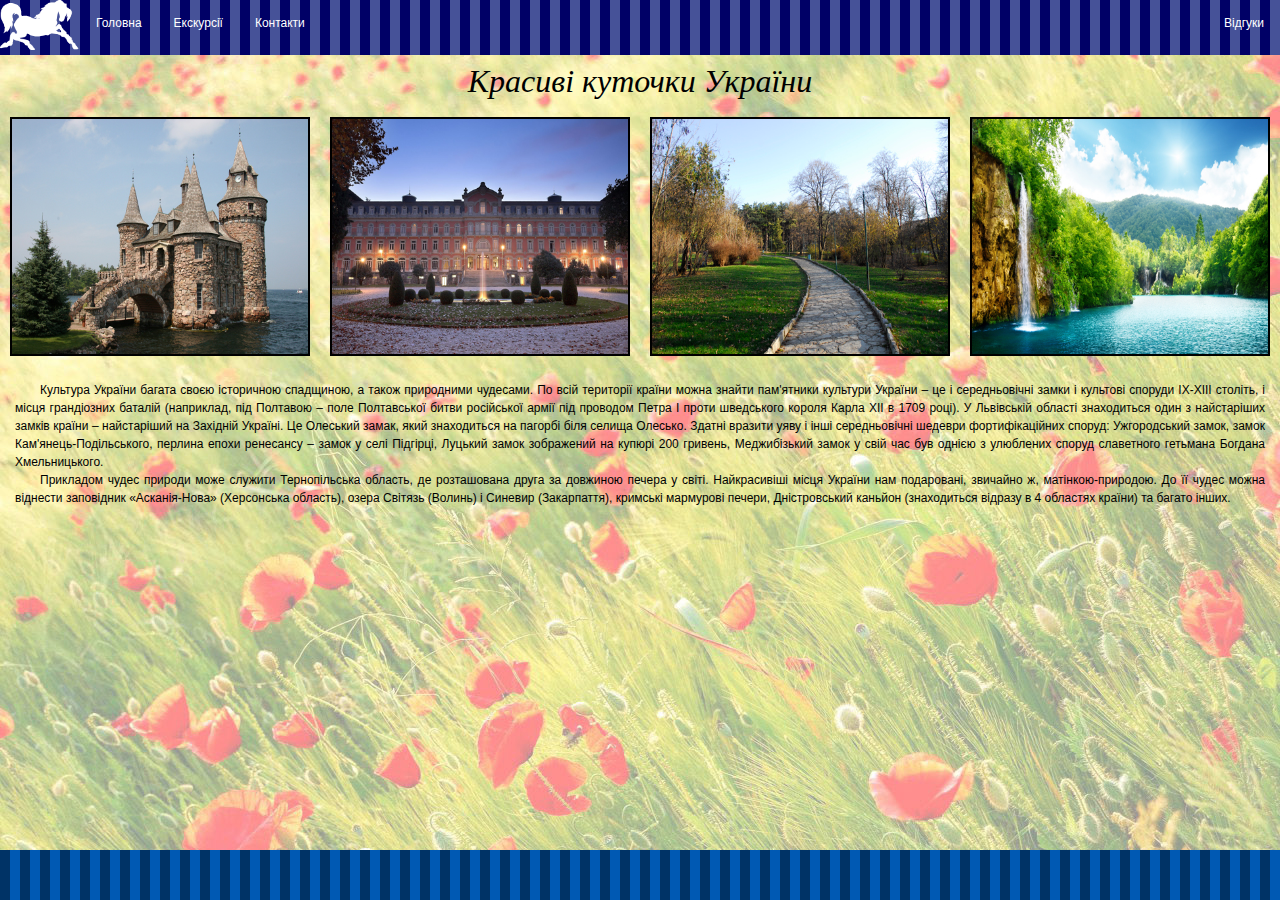
<file: index.html>
<!DOCTYPE html>
	<html lang="uk">
	<head>
		<meta charset="UTF-8">
		<meta name="viewport" content="width=device-width, initial-scale=1.0">
		<title>Цікаві місця України</title>
		<link rel="stylesheet" href="css/index.css">
		<link rel="stylesheet" href="css/main.css">
	</head>
	<body>
	<header>
	<ul class="topnav">
		<li><img src="img/logo2.png" alt="logo" style="width: 80px;height: 50px;"/></li>
		<li><a href="index.html">Головна</a></li>
		<li><a href="ekscurs.html">Екскурсії</a></li>
		<li><a href="contact.html">Контакти</a></li>
		<li class="right"><a href="blog.html">Відгуки</a></li>
	</ul>
	</header>
	<main>
	<h1>Красиві куточки України</h1>
	<div class="flex-container">
	<div class="containerMain">
			<a href="castle.html"><img src="img/castle.jpg" alt="Замок" style="width: 100%; height: 100%;" title="Замки України"/></a>
	</div>
	<div class="containerMain">
		<a href="palace.html"><img src="img/palace1.jpg" alt="Палац" style="width: 100%; height: 100%;" title="Палаци та мєтки України"/></a>
	</div>
	<div class="containerMain">
		<a href="park.html"><img src="img/park1.jpg" alt="Парки" style="width: 100%; height: 100%;" title="Парки України"/></a>
	</div>
	<div class="containerMain">
		<a href="nature.html"><img src="img/nature1.jpg" alt="Природні чудеса" style="width: 100%; height: 100%;" title="Природні чудеса України"/></a>
	</div>
	</div>
	
	<div class="title">
		<p>Культура України багата своєю історичною спадщиною, а також природними чудесами. По всій території країни можна знайти пам'ятники культури України – це і середньовічні замки і культові споруди IX-XIII століть, і місця грандіозних баталій (наприклад, під Полтавою – поле Полтавської битви російської армії під проводом Петра I проти шведського короля Карла XII в 1709 році). У Львівській області знаходиться один з найстаріших замків країни – найстаріший на Західній Україні. Це Олеський замак, який знаходиться на пагорбі біля селища Олесько. Здатні вразити уяву і інші середньовічні шедеври фортифікаційних споруд: Ужгородський замок, замок Кам'янець-Подільського, перлина епохи ренесансу – замок у селі Підгірці, Луцький замок зображений на купюрі 200 гривень, Меджибізький замок у свій час був однією з улюблених споруд славетного гетьмана Богдана Хмельницького.</p>
		<p>Прикладом чудес природи може служити Тернопільська область, де розташована друга за довжиною печера у світі. Найкрасивіші місця України нам подаровані, звичайно ж, матінкою-природою. До її чудес можна віднести заповідник «Асканія-Нова» (Херсонська область), озера Світязь (Волинь) і Синевир (Закарпаття), кримські мармурові печери, Дністровський каньйон (знаходиться відразу в 4 областях країни) та багато інших.</p>
	</div>	
	
	</main>	
	<footer class="footer">
			<!-- <strong>yuriy_k</strong> -->
	</footer>
	
	</body>
	</html>
</file>
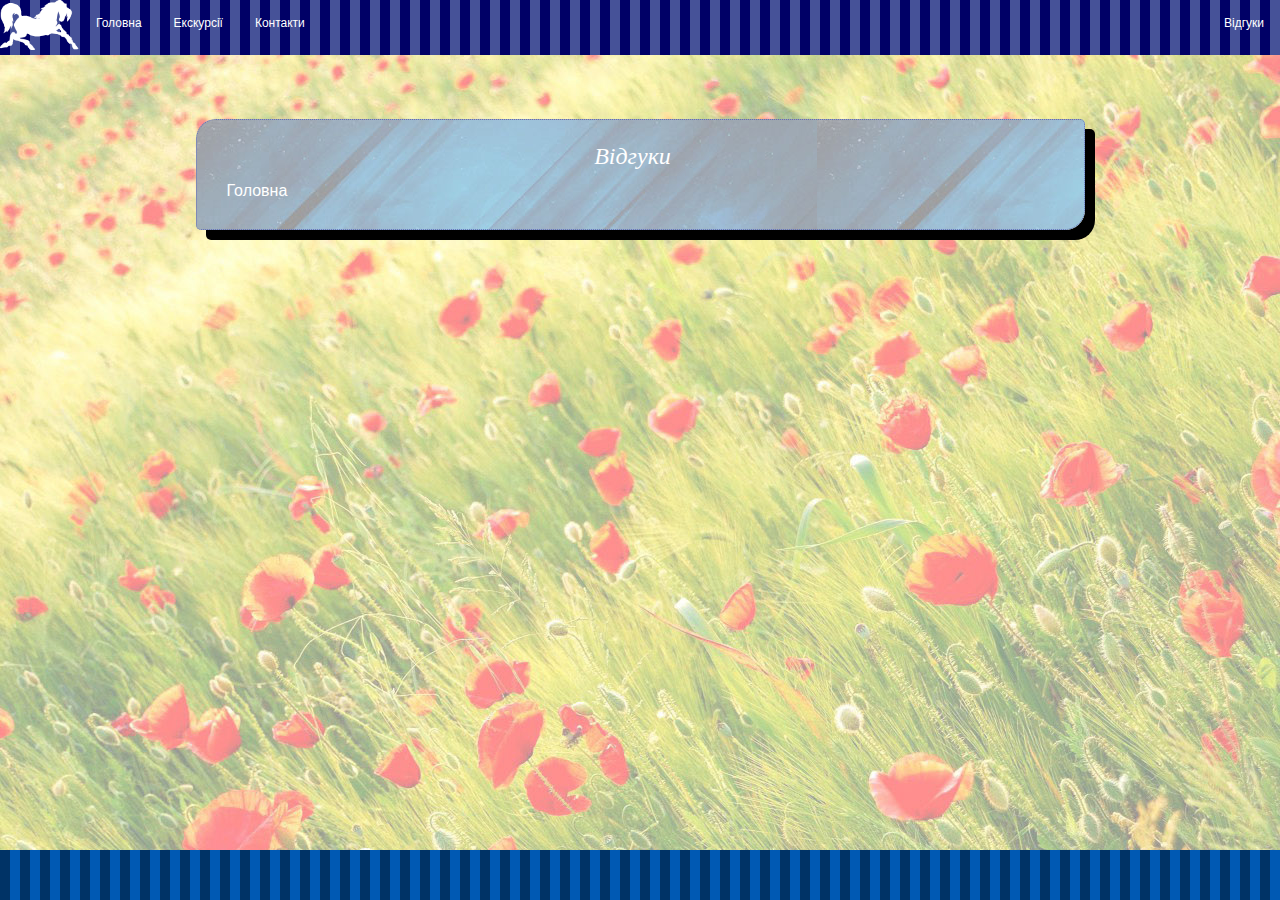
<file: blog.html>
<!DOCTYPE html>
	<html lang="uk">
	<head>
		<meta charset="UTF-8">
		<meta name="viewport" content="width=device-width, initial-scale=1.0">
		<title>Цікаві місця України</title>
		<link rel="stylesheet" href="css/index.css">
		<link rel="stylesheet" href="css/main.css">
		<link rel="stylesheet" href="css/blog.css">
	</head>
	<body>
		<header>
			<ul class="topnav">
				<li><img src="img/logo2.png" alt="logo" style="width: 80px;height: 50px;"/></li>
				<li><a href="index.html">Головна</a></li>
				<li><a href="ekscurs.html">Екскурсії</a></li>
				<li><a href="contact.html">Контакти</a></li>
				<li class="right"><a href="blog.html">Відгуки</a></li>
			</ul>
		</header>
		<main>
			<div class="blogMain">
				<h1 class="zag">Відгуки</h1>
				<a href="index.html" id="golovna">Головна</a><br><br>
				<div id="disqus_thread"></div>
				<!-- <form onsubmit="return check_comment_form(this, check_field_comment_form);" name="comment_form" id="comment_form" action="#" method="post">
					<fieldset>
    					<legend class="legend">Додати відгук</legend><br>
						Ім'я:<sub>*</sub>
						<input type="text" name="name" id="name"><br><br>
						E-mail:<input type="text" name="email" id="email"  placeholder="E-mail відповіді"><br><br>
						Коментар<sub>*</sub><br>
						<textarea name="comment" id="comment" ></textarea><br><br>
						
						<input type="submit" class="send" name="send" value="Додати відгук">
					</fieldset>
					</form> -->
			</div>

		</main>	
		<footer class="footer">
			<!-- <strong>yuriy_k</strong> -->
		</footer>
	<noscript>Please enable JavaScript to view the <a href="https://disqus.com/?ref_noscript">comments powered by Disqus.</a></noscript>
	<script id="dsq-count-scr" src="//https-yurii-kokhalevych-github-io-tyr.disqus.com/count.js" async></script>
	<script type="text/javascript" src="js/disg.js"></script>
	</body>
	</html>
</file>
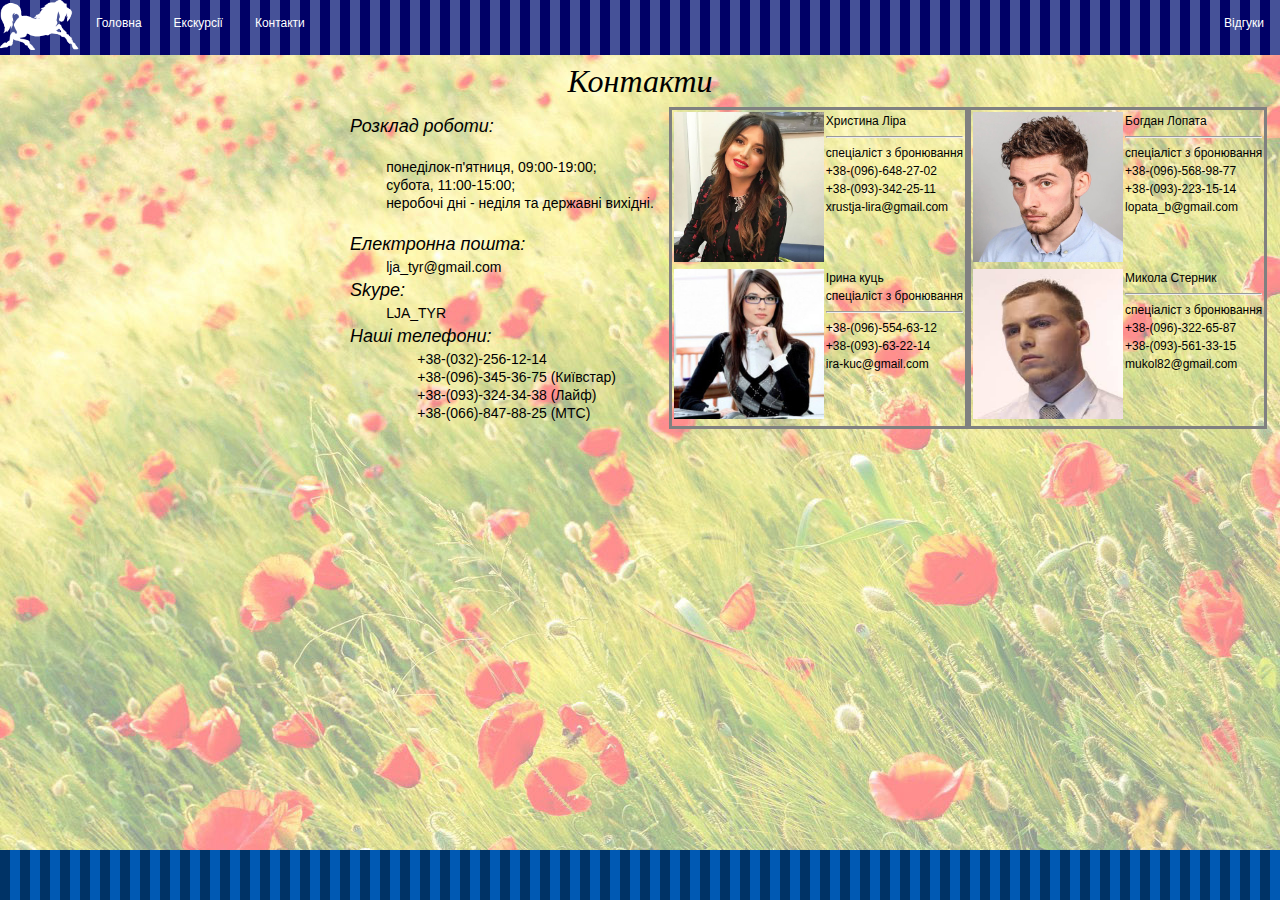
<file: contact.html>
<!DOCTYPE html>
	<html lang="uk">
	<head>
		<meta charset="UTF-8">
		<meta name="viewport" content="width=device-width, initial-scale=1.0"/>
		<title>Цікаві місця України</title>
		<link rel="stylesheet" href="css/index.css">
		<link rel="stylesheet" href="css/main.css">
		<link rel="stylesheet" href="css/cont.css">
	</head>
	<body>
	<header>
	<ul class="topnav">
		<li><img src="img/logo2.png" alt="logo" style="width: 80px;height: 50px;"/></li>
		<li><a href="index.html">Головна</a></li>
		<li><a href="ekscurs.html">Екскурсії</a></li>
		<li><a href="contact.html">Контакти</a></li>
		<li class="right"><a href="blog.html">Відгуки</a></li>
	</ul>
	</header>
	<main>
	<h1>Контакти</h1>
	<div class="cont">
	<div class="div1">
	<iframe src="https://www.google.com/maps/embed?pb=!1m18!1m12!1m3!1d2574.953308046626!2d24.014806415712926!3d49.805745479391675!2m3!1f0!2f0!3f0!3m2!1i1024!2i768!4f13.1!3m3!1m2!1s0x473ae7ea6275bfbf%3A0x888d5b2479093768!2z0LLRg9C70LjRhtGPINCG0LLQsNC90LAg0KDRg9Cx0YfQsNC60LAsIDIsINCb0YzQstGW0LIsINCb0YzQstGW0LLRgdGM0LrQsCDQvtCx0LvQsNGB0YLRjCwg0KPQutGA0LDQuNC90LA!5e0!3m2!1sru!2s!4v1485514248211" style="width:320px; height:320px; border:0; allowfullscreen" class="maps"></iframe></div>
	<div class="div2">
	<h3>Розклад роботи:</h3><br><pre>
	понеділок-п'ятниця, 09:00-19:00; 
	субота, 11:00-15:00; 
	неробочі дні - неділя та державні вихідні.
	</pre>
	
	<h3>Електронна пошта:</h3><pre>
	lja_tyr@gmail.com</pre>
	<h3>Skype:</h3><pre>
	LJA_TYR</pre>
	<h3>Наші телефони:</h3>
	<pre>
		+38-(032)-256-12-14
		+38-(096)-345-36-75 (Київстар)
		+38-(093)-324-34-38 (Лайф)
		+38-(066)-847-88-25 (МТС)
	</pre>
	</div>
	<div class="div3">
		<table>
			<tr>	
				<td style="text-align: right;" class="td"><img src="img/foto-xrusti.jpg" alt="Христина" height="150" width="150"></td>
				
				<td class="td">
					
					Христина Ліра<hr>
					спеціаліст з бронювання<br>
					+38-(096)-648-27-02 <br>
					+38-(093)-342-25-11 <br>
					xrustja-lira@gmail.com
					
				</td>
			</tr>
		<tr>	
				<td style="text-align: right;" class="td"><img src="img/foto-irunu.jpg" alt="Ірина" height="150" width="150"></td>
				
				<td class="td">
					
					Ірина куць<br>
					спеціаліст з бронювання<hr>
					+38-(096)-554-63-12 <br>
					+38-(093)-63-22-14 <br>
					ira-kuc@gmail.com
					
				</td>
			</tr>
		
			
		</table>
	</div>
	<div class="div4">
		<table>
			<tr style="border: solid 3px grey;">	
				<td style="text-align: right;" class="td" ><img src="img/foto-bogdan.jpg" alt="Богдан" height="150" width="150"></td>
				
				<td class="td">
					
					Богдан Лопата<hr>
					спеціаліст з бронювання<br>
					+38-(096)-568-98-77 <br>
					+38-(093)-223-15-14 <br>
					lopata_b@gmail.com
					
				</td>
			</tr>
	
		<tr style="border: solid 3px grey;">	
				<td style="text-align: right;" class="td"><img src="img/foto-mukolu.jpg" alt="Микола" height="150" width="150"></td>
				
				<td class="td">
					
					Микола Стерник<hr>
					спеціаліст з бронювання<br>
					+38-(096)-322-65-87 <br>
					+38-(093)-561-33-15<br>
					mukol82@gmail.com
					
				</td>
			</tr>
		
			
		</table>
	</div>
	</div>

	
	</main>	
	<footer class="footer">
			<!-- <strong>yuriy_k</strong> -->
	</footer>
	</body>
	</html>
</file>
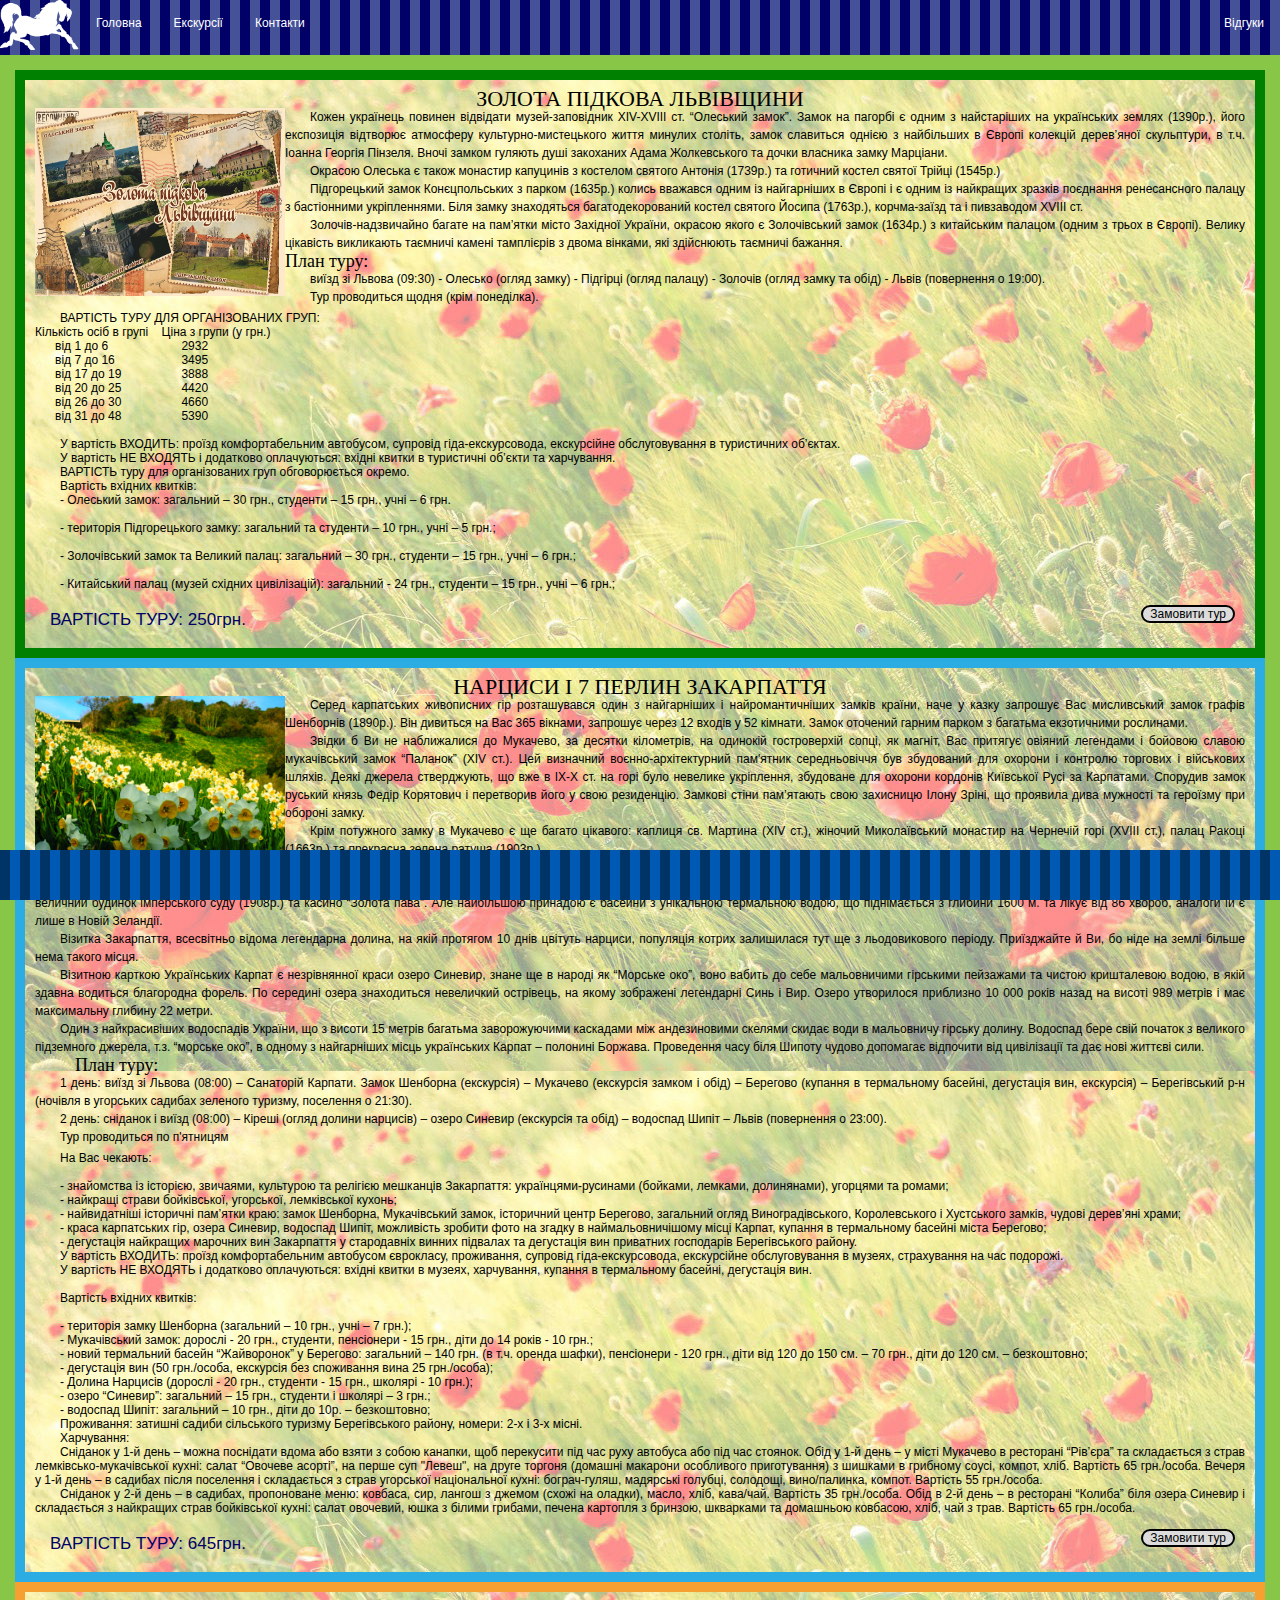
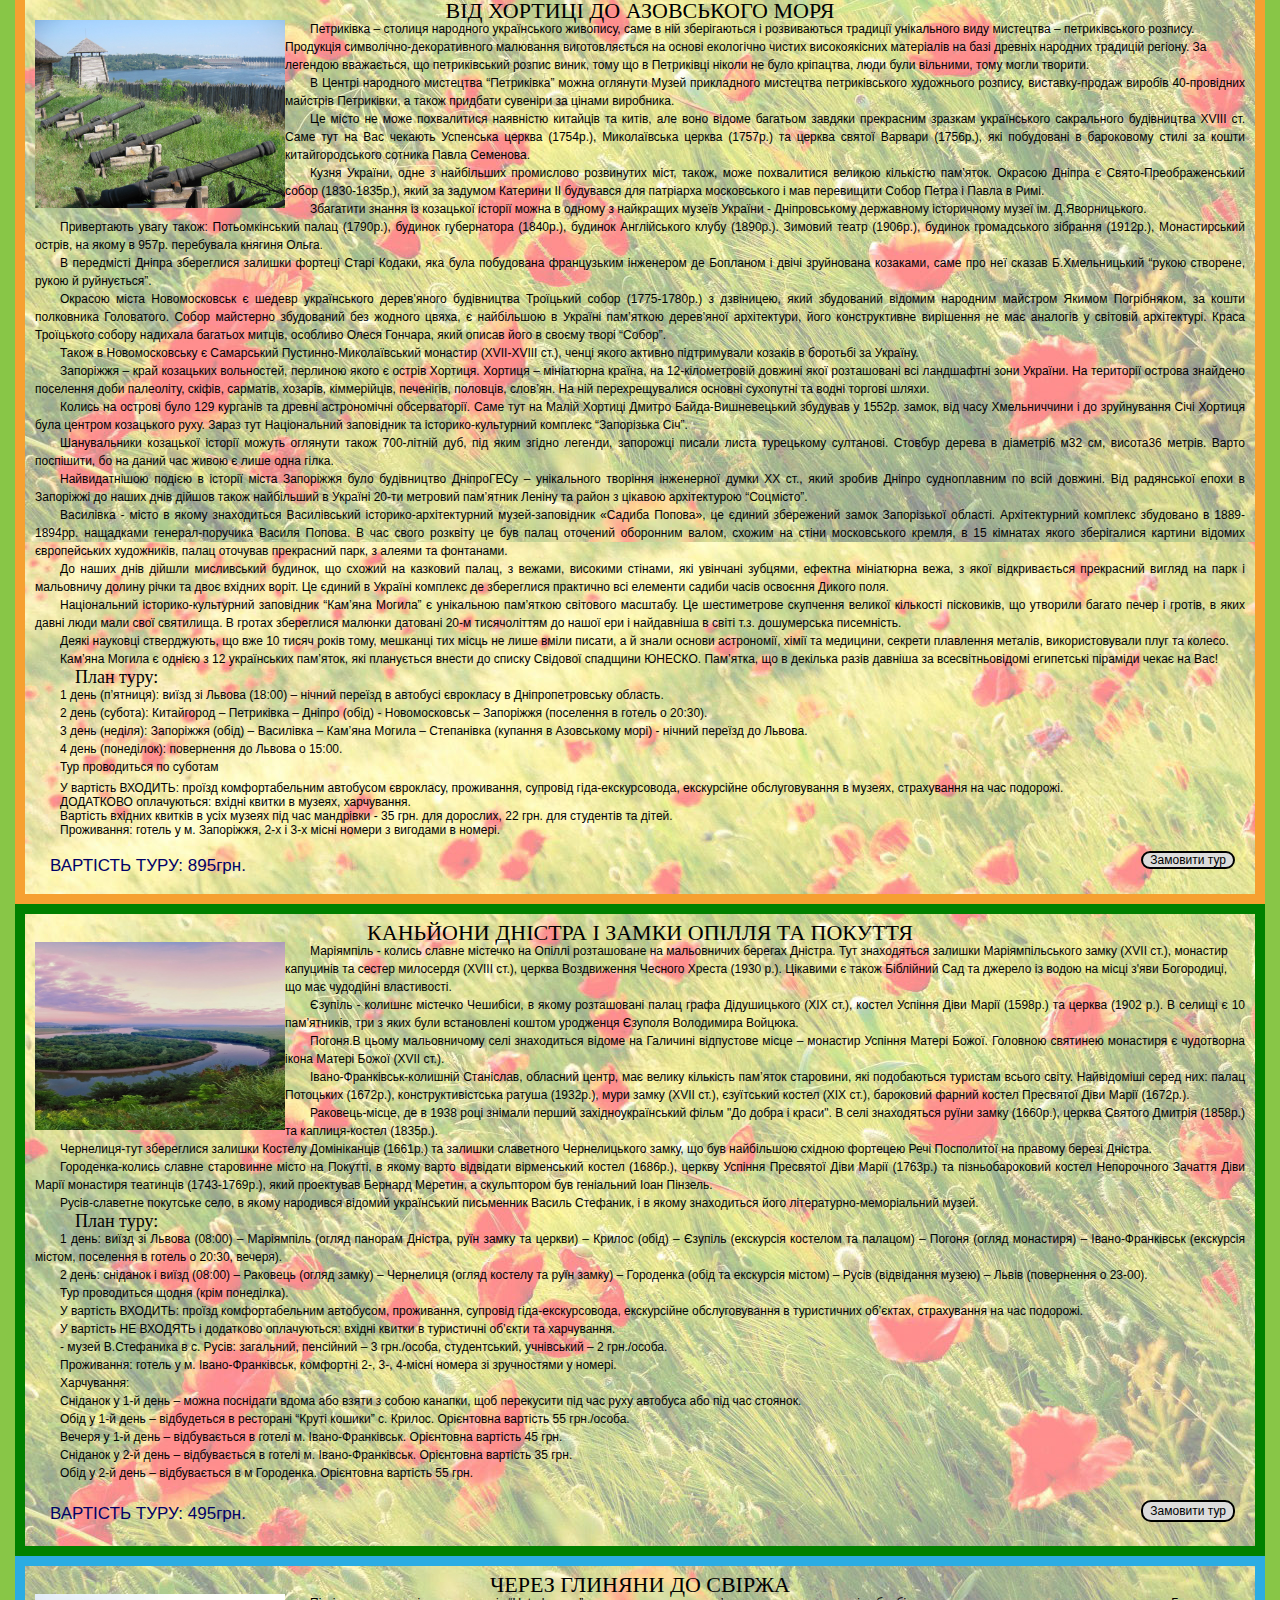
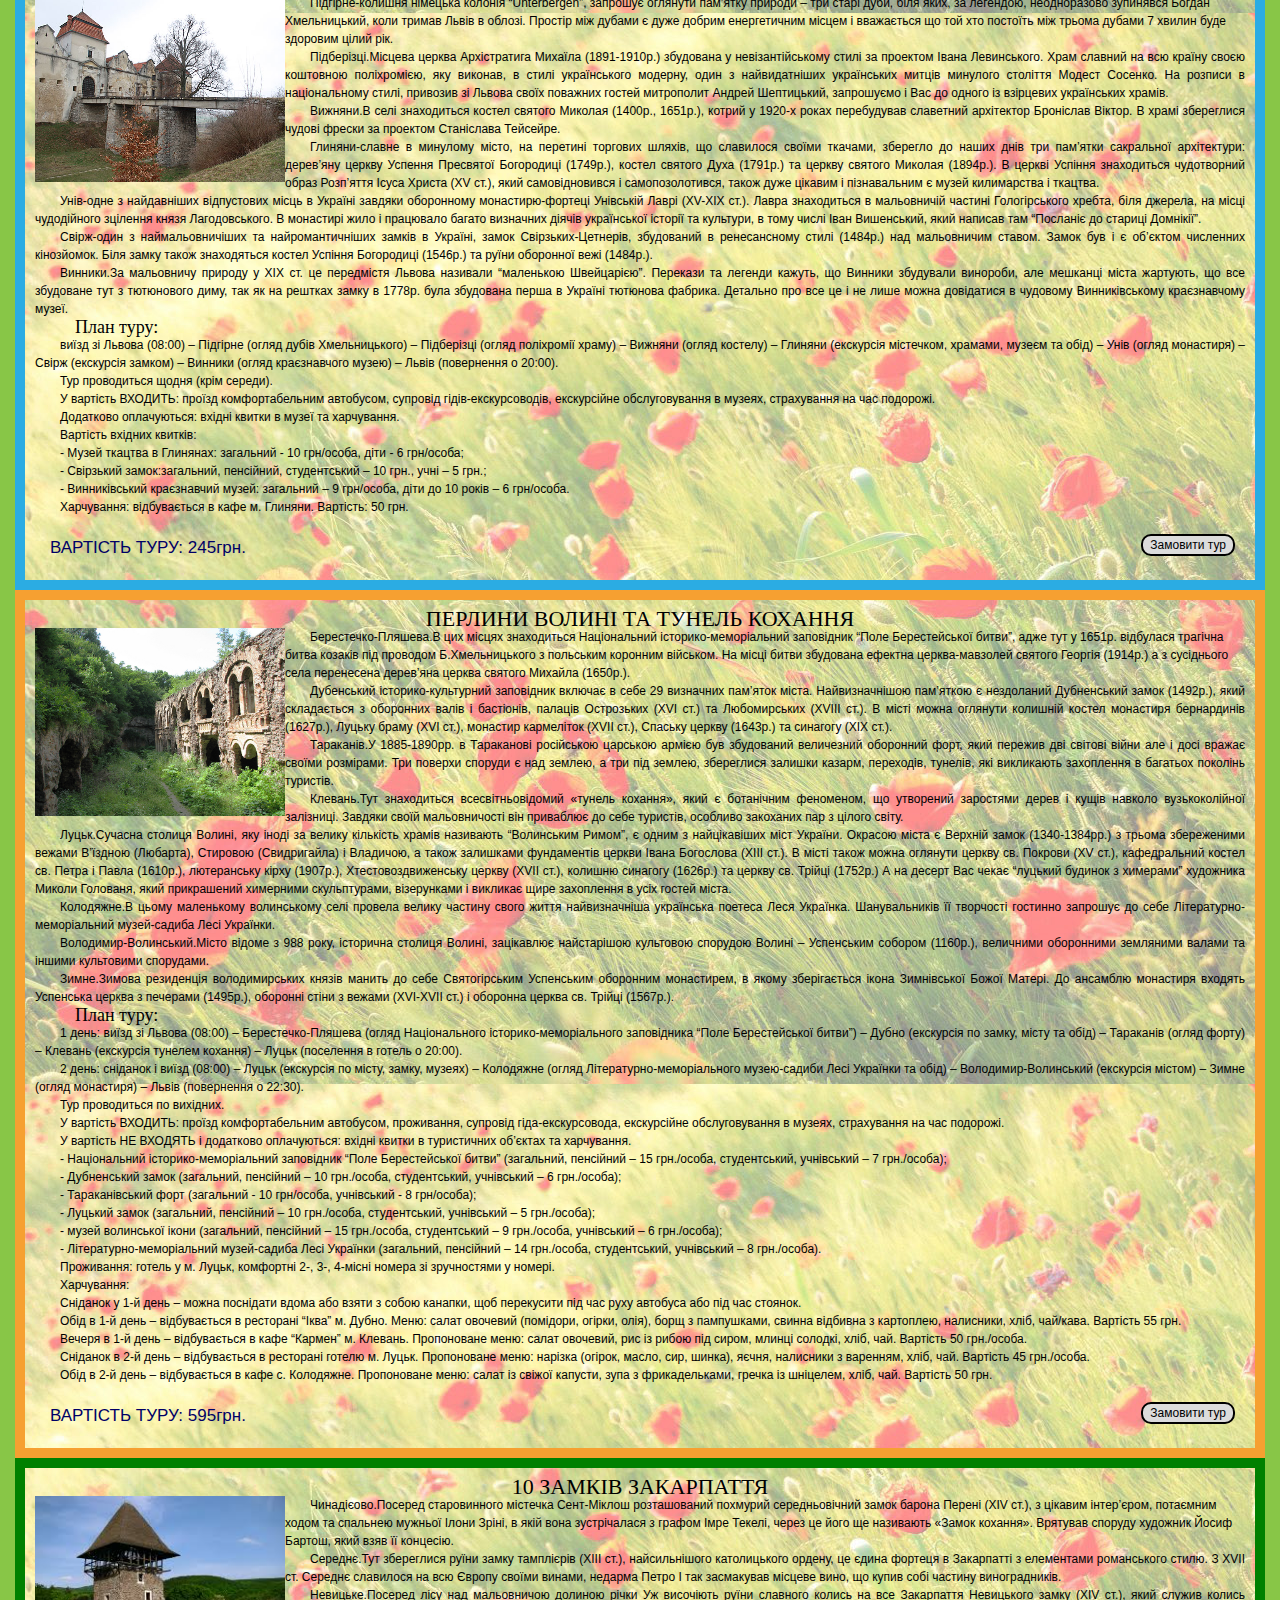
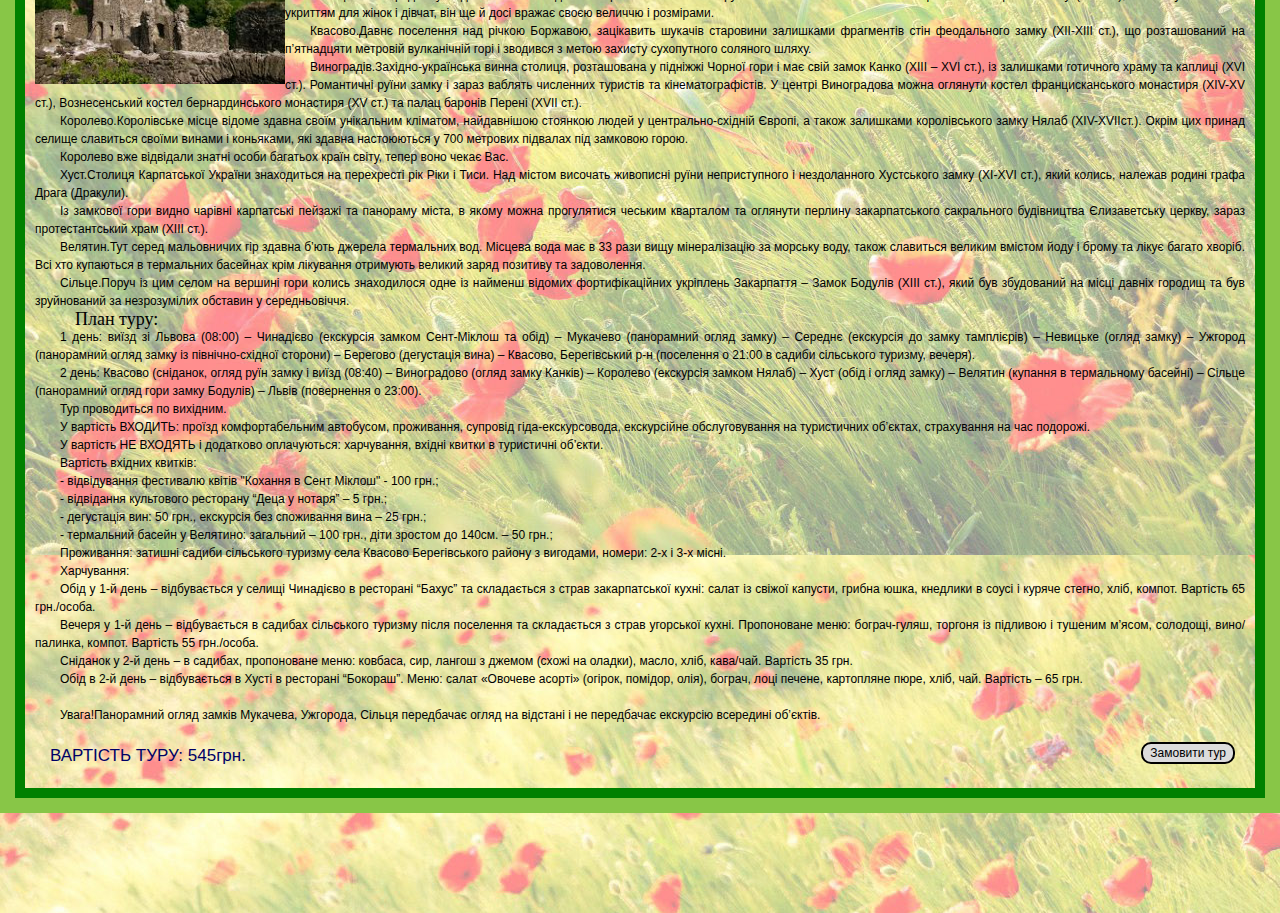
<file: ekscurs.html>
<!DOCTYPE html>
    <html lang="uk">
    <head>
    	<meta charset="UTF-8">
      <meta name="viewport" content="width=device-width, initial-scale=1.0"/>
      <title>Цікаві місця України</title>
      <link rel="stylesheet" href="css/index.css">
      <link rel="stylesheet" href="css/main.css">
      <link rel="stylesheet" href="css/eksk.css">
      <link rel="stylesheet" href="css/reset.css">
   </head>
   <body>

        <header>
      <ul class="topnav">
       <li><img src="img/logo2.png" alt="logo" style="width: 80px;height: 50px;"/></li>
       <li><a href="index.html">Головна</a></li>
       <li><a href="ekscurs.html">Екскурсії</a></li>
       <li><a href="contact.html">Контакти</a></li>
       <li class="right"><a href="blog.html">Відгуки</a></li>
     </ul>
   </header>
   <main>
    <div id="openModal" class="modalDialog">
     <div>
      <a href="#close" title="Close" class="close">X</a>

      <h1 id="forma">Реєстраційна форма</h1>
      <form action="https://formspree.io/14022017@i.ua" method="POST" class="login1">

       <a href="index.html" class="golov">Головна</a><br>

       Тип групи<br>
       <label><input type="radio" name=radio id="fname1">Приєднатись до збірної групи</label><br>
       <label> <input type="radio" name=radio id="fname" checked="checked">Замовити для окремої групи</label>
       <br><br>
       <div id="w1" style="display:none">
        Тур<br>
        <select name="product_id2" id="product_id2">
          <option value="808">Сиро-Винний тур Закарпаттям</option>
          <option value="810">Львів з вікна трамваю</option>
          <option value="811" selected="">Золота Підкова Львівщини</option>
          <option value="812">Кам’янець-Подільський круїз</option>
          <option value="813">Підземелля стародавнього Львова</option>
          <option value="825">Гуцулка Ксеня</option>
          <option value="827">В Стільсько До Білих Хорватів</option>
          <option value="832">Нарциси і 7 перлин Закарпаття</option>
          <option value="833">Сплав Карпатами + фортеця Тустань</option>
          <option value="861">Карпатський Трамвай і Скелі Довбуша</option>
          <option value="862">Печери Тернопільщини</option>
          <option value="863">Перлини Волині + тунель кохання</option>
          <option value="888">Кам’янець-Подільська казка</option>
          <option value="904">Неперевершена Софіївка Львова</option>
          <option value="1091">Релакс-тур “Термальне Закарпаття” + фестиваль вина в Берегово</option>
          <option value="1092">Сиро-Винний тур Закарпаттям + фестиваль вина в Берегово</option>
          <option value="1093">Дегустаційно-термальний тур “ЗаКарпатські насолоди” + унікальна долина крокусів</option>
          <option value="1115">Гуцулка Ксеня + Гуцульський фестиваль “Полонинське літо”</option>
          <option value="1116">Яремче, Буковель + Говерла</option>
          <option value="1117">Сплав по Черемошу і не лише</option>
          <option value="1118">Гуцулка Ксеня + фестиваль “Черемош-фест”</option>
          <option value="1133">Каньйони Дністра і замки Опілля та Покуття</option>
          <option value="1136">Карпатський трамвай + SPA</option>
          <option value="1137">Новорічний Львів + замки</option>
          <option value="1155">Закарпатська сакура + Фестиваль вина “Троянда Карпат” у Середньому</option>
          <option value="1181">Тур-відпустка “6 днів у зимових Карпатах”</option>
          <option value="1182">Печера Оптимістична</option>
        </select><br><br>
        Дата<br>
        <select name="date" id="date">
          <option value="2017-02-05">2017-02-05</option><option value="2017-02-19">2017-02-19</option></select><br><br>
          Кількість осіб<input type="number" name="quantity" id="quantity2" value=""><br><br>

          Прізвище І.Б. <input type="text" name="name" id="name2" value=""><br><br>

          Телефон	<input type="text" name="phone" id="phone2" value="" pattern="[0-9]{7}"><br><br>

          Електронна пошта <input type="text" name="email" id="email2" value="" pattern="[a-z0-9._%+-]+@[a-z0-9.-]+\.[a-z]{2,3}$"><br><br><br><br>

          <div style="float:left;"> 
            <ul class="buttons"><li><input type="submit" value="Надіслати" id="send2"></li></ul>
          </div>
        </div>


        <div id="w3">
         <label><input type="radio" name=radio2 id="fname2" checked="checked">Замовити готовий тур</label><br>
         <label><input type="radio" name=radio2 id="fname3">Скласти власний тур</label>
         <br><br>
       </div>
       <div id="w">
        Тур<br>
        <select name="product_id3" id="product_id3">
         <option value="808">Сиро-Винний тур Закарпаттям</option>
         <option value="810">Львів з вікна трамваю</option>
         <option value="811" selected="">Золота Підкова Львівщини</option>
         <option value="812">Кам’янець-Подільський круїз</option>
         <option value="813">Підземелля стародавнього Львова</option>
         <option value="825">Гуцулка Ксеня</option>
         <option value="827">В Стільсько До Білих Хорватів</option>
         <option value="832">Нарциси і 7 перлин Закарпаття</option>
         <option value="833">Сплав Карпатами + фортеця Тустань</option>
         <option value="861">Карпатський Трамвай і Скелі Довбуша</option>
         <option value="862">Печери Тернопільщини</option>
         <option value="863">Перлини Волині + тунель кохання</option>
         <option value="888">Кам’янець-Подільська казка</option>
         <option value="904">Неперевершена Софіївка Львова</option>
         <option value="1091">Релакс-тур “Термальне Закарпаття” + фестиваль вина в Берегово</option>
         <option value="1092">Сиро-Винний тур Закарпаттям + фестиваль вина в Берегово</option>
         <option value="1093">Дегустаційно-термальний тур “ЗаКарпатські насолоди” + унікальна долина крокусів</option>
         <option value="1115">Гуцулка Ксеня + Гуцульський фестиваль “Полонинське літо”</option>
         <option value="1116">Яремче, Буковель + Говерла</option>
         <option value="1117">Сплав по Черемошу і не лише</option>
         <option value="1118">Гуцулка Ксеня + фестиваль “Черемош-фест”</option>
         <option value="1133">Каньйони Дністра і замки Опілля та Покуття</option>
         <option value="1136">Карпатський трамвай + SPA</option>
         <option value="1137">Новорічний Львів + замки</option>
         <option value="1155">Закарпатська сакура + Фестиваль вина “Троянда Карпат” у Середньому</option>
         <option value="1181">Тур-відпустка “6 днів у зимових Карпатах”</option>
         <option value="1182">Печера Оптимістична</option>
       </select><br><br>       		
       Дата <input type="date" name="custom_date" id="custom_date1" value="" class="hasDatepicker" min="2017-02-02"><br><br>
       Кількість осіб<input type="text" name="quantity" id="quantity1" value=""><br><br>

       Прізвище І.Б. <input type="text" name="name" id="name1" value=""><br><br>

       Телефон	<input type="text" name="phone" id="phone1" value="" pattern="[0-9]{7}"><br><br>

       Електронна пошта <input type="text" name="email" id="email1" value="" pattern="[a-z0-9._%+-]+@[a-z0-9.-]+\.[a-z]{2,3}$"><br><br><br><br>

       <div style="float:left;"> 
        <input type="submit" value="Надіслати" class="buttons" id="send1">
      </div>     		

    </div>

    <div id="w2" style="display:none">
      Тривалість<input type="text" name="duration" id="duration" ><br><br> 
      <textarea name="route" id="route" style="float:right;margin:15px;"></textarea>
      <br>Маршрут<br><br>

      Дата <input type="date" name="custom_date" id="custom_date2"  class="hasDatepicker" min="2017-02-02">  Кількість осіб <input type="text" name="quantity" id="quantity3" value=""><br>
      Побажання<br><textarea name="comments" id="comments"></textarea><br><br>


      

      Прізвище І.Б. <input type="text" name="name" id="name3" value=""><br><br>

      Телефон	<input type="text" name="phone" id="phone3" value="" pattern="[0-9]{7}"><br><br>

      Електронна пошта <input type="text" name="email" id="email3" value="" pattern="[a-z0-9._%+-]+@[a-z0-9.-]+\.[a-z]{2,3}$"><br><br>

      <div style="float:left;"> 
        <ul class="buttons"><li><input type="submit" value="Надіслати" id="send3"></li></ul>
      </div></div>



    </form>
  </div>
</div>

<div class="inside">
 <div class="golovnuy1">
  <h2 class="head">ЗОЛОТА ПІДКОВА ЛЬВІВЩИНИ</h2>


  <p style="text-align: justify;"><img style="float: left;" title="Золота Підкова" src="img/zolota-pidkova.jpg" alt="zolota-pidkova" width="250" height="188">Кожен українець повинен відвідати музей-заповідник XIV-XVIII ст. “Олеський замок”. Замок на пагорбі є одним з найстаріших на українських землях (1390р.), його експозиція відтворює атмосферу культурно-мистецького життя минулих століть, замок славиться однією з найбільших в Європі колекцій дерев’яної скульптури, в т.ч. Іоанна Георгія Пінзеля. Вночі замком гуляють душі закоханих Адама Жолкевського та дочки власника замку Марціани.
   <p>Окрасою Олеська є також монастир капуцинів з костелом святого Антонія (1739р.) та готичний костел святої Трійці (1545р.)</p>
   <p>Підгорецький замок Конєцпольських з парком (1635р.) колись вважався одним із найгарніших в Європі і є одним із найкращих зразків поєднання ренесансного палацу з бастіонними укріпленнями. Біля замку знаходяться багатодекорований костел святого Йосипа (1763р.), корчма-заїзд та і пивзаводом XVIII ст.</p>
   <p>Золочів-надзвичайно багате на пам’ятки місто Західної України, окрасою якого є Золочівський замок (1634р.) з китайським палацом (одним з трьох в Європі). Велику цікавість викликають таємничі камені тамплієрів з двома вінками, які здійснюють таємничі бажання.</p>
   <h6 class="head">План туру:</h6> <p>виїзд зі Львова (09:30) - Олесько (огляд замку) - Підгірці (огляд палацу) - Золочів (огляд замку та обід) - Львів (повернення о 19:00).</p>
   <p>Тур проводиться щодня (крім понеділка).</p><!-- </p> -->


   <div class="product_description"><p><strong>ВАРТІСТЬ ТУРУ ДЛЯ ОРГАНІЗОВАНИХ ГРУП</strong>:</p>
     <pre>
<strong>Кількість осіб в групі</strong>    <strong>Ціна з групи (у грн.)</strong>
      від 1 до 6                      2932
      від 7 до 16                    3495
      від 17 до 19                  3888
      від 20 до 25                  4420
      від 26 до 30                  4660
      від 31 до 48                  5390
    </pre>	
    <p>У вартість ВХОДИТЬ: проїзд комфортабельним автобусом, супровід гіда-екскурсовода, екскурсійне обслуговування в туристичних об’єктах.</p>
    <p>У вартість НЕ ВХОДЯТЬ і додатково оплачуються: вхідні квитки в туристичні об’єкти та харчування.</p>
    <p >ВАРТІСТЬ туру для організованих груп обговорюється окремо.</p>
    <p>Вартість вхідних квитків:<br><p>- Олеський замок: загальний – 30 грн., студенти – 15 грн., учні – 6 грн.</p><br><p>- територія Підгорецького замку: загальний та студенти – 10 грн., учні – 5 грн.;</p><br><p>- Золочівський замок та Великий палац: загальний – 30 грн., студенти – 15 грн., учні – 6 грн.;</p><br><p>- Китайський палац (музей східних цивілізацій): загальний - 24 грн., студенти – 15 грн., учні – 6 грн.;</p><br>
    <a class="button" href="#openModal" style="text-decoration:none; text-align: center" id="regis1">Замовити тур</a>
    <div class="vartis" >ВАРТІСТЬ ТУРУ: 250грн.</div><br><br></div>
  </div>
  <div class="golovnuy2">
    <h2 class="head">НАРЦИСИ І 7 ПЕРЛИН ЗАКАРПАТТЯ</h2>
    <p style="text-align: justify;"><img style="float: left;" title="Долина нарцисів" src="img/narcus.jpg" alt="narcus" width="250" height="188">Серед карпатських живописних гір розташувався один з найгарніших і найромантичніших замків країни, наче у казку запрошує Вас мисливський замок графів Шенборнів (1890р.). Він дивиться на Вас 365 вікнами, запрошує через 12 входів у 52 кімнати. Замок оточений гарним парком з багатьма екзотичними рослинами.
     <p>Звідки б Ви не наближалися до Мукачево, за десятки кілометрів, на одинокій гостроверхій сопці, як магніт, Вас притягує овіяний легендами і бойовою славою мукачівський замок “Паланок” (XIV ст.). Цей визначний воєнно-архітектурний пам'ятник середньовіччя був збудований для охорони і контролю торгових і військових шляхів. Деякі джерела стверджують, що вже в ІХ-Х ст. на горі було невелике укріплення, збудоване для охорони кордонів Київської Русі за Карпатами. Спорудив замок руський князь Федір Корятович і перетворив його у свою резиденцію. Замкові стіни пам’ятають свою захисницю Ілону Зріні, що проявила дива мужності та героїзму при обороні замку.</p>
     <p>Крім потужного замку в Мукачево є ще багато цікавого: каплиця св. Мартина (XIV ст.), жіночий Миколаївський монастир на Чернечій горі (XVIIІ ст.), палац Ракоці (1663р.) та прекрасна зелена ратуша (1903р.).</p>
     <p>Якщо хочете відчути себе в іншій країні, де частина людей не розуміють української, російської та англійської, однозначно Вам треба в столицю угорської України - Берегово. Саме місто підготувало для гостей готичний костел Всіх Святих (1370р.), костел реформаторів (XV ст.), “Графський двір” – садиба князя Бетлені (1629р.), величний будинок імперського суду (1908р.) та касино “Золота пава”. Але найбільшою принадою є басейни з унікальною термальною водою, що піднімається з глибини 1600 м. та лікує від 86 хвороб, аналоги їй є лише в Новій Зеландії.</p>
     <p>Візитка Закарпаття, всесвітньо відома легендарна долина, на якій протягом 10 днів цвітуть нарциси, популяція котрих залишилася тут ще з льодовикового періоду. Приїзджайте й Ви, бо ніде на землі більше нема такого місця.</p>
     <p>Візитною карткою Українських Карпат є незрівнянної краси озеро Синевир, знане ще в народі як “Морське око”, воно вабить до себе мальовничими гірськими пейзажами та чистою кришталевою водою, в якій здавна водиться благородна форель. По середині озера знаходиться невеличкий острівець, на якому зображені легендарні Синь і Вир.
      Озеро утворилося приблизно 10 000 років назад на висоті 989 метрів і має максимальну глибину 22 метри.</p>
      <p>Один з найкрасивіших водоспадів України, що з висоти 15 метрів багатьма заворожуючими каскадами між андезиновими скелями скидає води в мальовничу гірську долину. Водоспад бере свій початок з великого підземного джерела, т.з. “морське око”, в одному з найгарніших місць українських Карпат – полонині Боржава. Проведення часу біля Шипоту чудово допомагає відпочити від цивілізації та дає нові життєві сили.</p>
      <h6 class="head">План туру:</h6> <p>1 день: виїзд зі Львова (08:00) – Санаторій Карпати. Замок Шенборна (екскурсія) – Мукачево (екскурсія замком і обід) – Берегово (купання в термальному басейні, дегустація вин, екскурсія) – Берегівський р-н (ночівля в угорських садибах зеленого туризму, поселення о 21:30).</p>
      <p>2 день: сніданок і виїзд (08:00) – Кіреші (огляд долини нарцисів) – озеро Синевир (екскурсія та обід) – водоспад Шипіт – Львів (повернення о 23:00).</p>
      <p>Тур проводиться по п'ятницям</p><!-- </p> -->
      <div class="product_description">
       <p>На Вас чекають:</p><br>
       <p>- знайомства із історією, звичаями, культурою та релігією мешканців Закарпаття: українцями-русинами (бойками, лемками, долинянами), угорцями та ромами;</p>
       <p>- найкращі страви бойківської, угорської, лемківської кухонь;</p>
       <p>- найвидатніші історичні пам’ятки краю: замок Шенборна, Мукачівський замок, історичний центр Берегово, загальний огляд Виноградівського, Королевського і Хустського замків, чудові дерев’яні храми;</p>
       <p>- краса карпатських гір, озера Синевир, водоспад Шипіт, можливість зробити фото на згадку в наймальовничішому місці Карпат, купання в термальному басейні міста Берегово;</p>
       <p>- дегустація найкращих марочних вин Закарпаття у стародавніх винних підвалах та дегустація вин приватних господарів Берегівського району.
        <p>У вартість ВХОДИТЬ: проїзд комфортабельним автобусом єврокласу, проживання, супровід гіда-екскурсовода, екскурсійне обслуговування в музеях, страхування на час подорожі.</p>
        <p>У вартість НЕ ВХОДЯТЬ і додатково оплачуються: вхідні квитки в музеях, харчування, купання в термальному басейні, дегустація вин.</p><br>
        <p>Вартість вхідних квитків:</p><br>
        <p>- територія замку Шенборна (загальний – 10 грн., учні – 7 грн.);</p>
        <p>- Мукачівський замок: дорослі - 20 грн., студенти, пенсіонери - 15 грн., діти до 14 років - 10 грн.;</p>
        <p>- новий термальний басейн “Жайворонок” у Берегово: загальний – 140 грн. (в т.ч. оренда шафки), пенсіонери - 120 грн., діти від 120 до 150 см. – 70 грн., діти до 120 см. – безкоштовно;</p>
        <p>- дегустація вин (50 грн./особа, екскурсія без споживання вина 25 грн./особа);</p>
        <p>- Долина Нарцисів (дорослі - 20 грн., студенти - 15 грн., школярі - 10 грн.);</p>
        <p>- озеро “Синевир”: загальний – 15 грн., студенти і школярі – 3 грн.; </p>
        <p>- водоспад Шипіт: загальний – 10 грн., діти до 10р. – безкоштовно;</p>
        <p>Проживання: затишні садиби сільського туризму Берегівського району, номери: 2-х і 3-х місні.</p>
        <p>Харчування:</p>
        <p>Сніданок у 1-й день – можна поснідати вдома або взяти з собою канапки, щоб перекусити під час руху автобуса або під час стоянок.
         Обід у 1-й день – у місті Мукачево в ресторані “Рів’єра” та складається з страв лемківсько-мукачівської кухні: салат “Овочеве асорті”, на перше суп "Левеш", на друге торгоня (домашні макарони особливого приготування) з шишками в грибному соусі, компот, хліб. Вартість 65 грн./особа.
         Вечеря у 1-й день – в садибах після поселення і складається з страв угорської національної кухні: бограч-гуляш, мадярські голубці, солодощі, вино/палинка, компот. Вартість 55 грн./особа.</p>
         <p>Сніданок у 2-й день – в садибах, пропоноване меню: ковбаса, сир, лангош з джемом (схожі на оладки), масло, хліб, кава/чай. Вартість 35 грн./особа.
          Обід в 2-й день – в ресторані “Колиба” біля озера Синевир і складається з найкращих страв бойківської кухні: салат овочевий, юшка з білими грибами, печена картопля з бринзою, шкварками та домашньою ковбасою, хліб, чай з трав. Вартість 65 грн./особа.</p><br>
          <a class="button" href="#openModal" style="text-decoration:none; text-align: center" id="regis2">Замовити тур</a>
          <div class="vartis" >ВАРТІСТЬ ТУРУ: 645грн.</div><br><br>
        </div>

      </div>
      <div class="golovnuy3">
       <h2 class="head">ВІД ХОРТИЦІ ДО АЗОВСЬКОГО МОРЯ</h2>

       <p style="text-align: left;"><img style="float: left;" title="Острів Хортиця" src="img/hortucja.jpg" alt="hortucja" width="250" height="188">Петриківка – столиця народного українського живопису, саме в ній зберігаються і розвиваються традиції унікального виду мистецтва – петриківського розпису. Продукція символічно-декоративного малювання виготовляється на основі екологічно чистих високоякісних матеріалів на базі древніх народних традицій регіону. За легендою вважається, що петриківський розпис виник, тому що в Петриківці ніколи не було кріпацтва, люди були вільними, тому могли творити.
        <p>В Центрі народного мистецтва “Петриківка” можна оглянути Музей прикладного мистецтва петриківського художнього розпису, виставку-продаж виробів 40-провідних майстрів Петриківки, а також придбати сувеніри за цінами виробника.</p>
        <p>Це місто не може похвалитися наявністю китайців та китів, але воно відоме багатьом завдяки прекрасним зразкам українського сакрального будівництва XVIII ст. Саме тут на Вас чекають Успенська церква (1754р.), Миколаївська церква (1757р.) та церква святої Варвари (1756р.), які побудовані в бароковому стилі за кошти китайгородського сотника Павла Семенова.</p>
        <p>Кузня України, одне з найбільших промислово розвинутих міст, також, може похвалитися великою кількістю пам’яток. Окрасою Дніпра є Свято-Преображенський собор (1830-1835р.), який за задумом Катерини ІІ будувався для патріарха московського і мав перевищити Собор Петра і Павла в Римі.</p>
        <p>Збагатити знання із козацької історії можна в одному з найкращих музеїв України - Дніпровському державному історичному музеї ім. Д.Яворницького.</p>
        <p>Привертають увагу також: Потьомкінський палац (1790р.), будинок губернатора (1840р.), будинок Англійського клубу (1890р.). Зимовий театр (1906р.), будинок громадського зібрання (1912р.), Монастирський острів, на якому в 957р. перебувала княгиня Ольга.</p>
        <p>В передмісті Дніпра збереглися залишки фортеці Старі Кодаки, яка була побудована французьким інженером де Бопланом і двічі зруйнована козаками, саме про неї сказав Б.Хмельницький “рукою створене, рукою й руйнується”.</p>
        <p>Окрасою міста Новомосковськ є шедевр українського дерев’яного будівництва Троїцький собор (1775-1780р.) з дзвіницею, який збудований відомим народним майстром Якимом Погрібняком, за кошти полковника Головатого. Собор майстерно збудований без жодного цвяха, є найбільшою в Україні пам’яткою дерев’яної архітектури, його конструктивне вирішення не має аналогів у світовій архітектурі. Краса Троїцького собору надихала багатьох митців, особливо Олеся Гончара, який описав його в своєму творі “Собор”.</p>
        <p>Також в Новомосковську є Самарський Пустинно-Миколаївський монастир (XVII-XVIII ст.), ченці якого активно підтримували козаків в боротьбі за Україну.</p>
        <p>Запоріжжя – край козацьких вольностей, перлиною якого є острів Хортиця. Хортиця – мініатюрна країна, на 12-кілометровій довжині якої розташовані всі ландшафтні зони України. На території острова знайдено поселення доби палеоліту, скіфів, сарматів, хозарів, кіммерійців, печенігів, половців, слов’ян. На ній перехрещувалися основні сухопутні та водні торгові шляхи.</p>
        <p>Колись на острові було 129 курганів та древні астрономічні обсерваторії. Саме тут на Малій Хортиці Дмитро Байда-Вишневецький збудував у 1552р. замок, від часу Хмельниччини і до зруйнування Січі Хортиця була центром козацького руху. Зараз тут Національний заповідник та історико-культурний комплекс “Запорізька Січ”.</p>
        <p>Шанувальники козацької історії можуть оглянути також 700-літній дуб, під яким згідно легенди, запорожці писали листа турецькому султанові. Стовбур дерева в діаметрі6 м32 см, висота36 метрів. Варто поспішити, бо на даний час живою є лише одна гілка.</p>
        <p>Найвидатнішою подією в історії міста Запоріжжя було будівництво ДніпроГЕСу – унікального творіння інженерної думки ХХ ст., який зробив Дніпро судноплавним по всій довжині. Від радянської епохи в Запоріжжі до наших днів дійшов також найбільший в Україні 20-ти метровий пам’ятник Леніну та район з цікавою архітектурою “Соцмісто”.</p>
        <p>Василівка - місто в якому знаходиться Василівський історико-архітектурний музей-заповідник «Садиба Попова», це єдиний збережений замок Запорізької області. Архітектурний комплекс збудовано в 1889-1894рр. нащадками генерал-поручика Василя Попова. В час свого розквіту це був палац оточений оборонним валом, схожим на стіни московського кремля, в 15 кімнатах якого зберігалися картини відомих європейських художників, палац оточував прекрасний парк, з алеями та фонтанами.</p>
        <p>До наших днів дійшли мисливський будинок, що схожий на казковий палац, з вежами, високими стінами, які увінчані зубцями, ефектна мініатюрна вежа, з якої відкривається прекрасний вигляд на парк і мальовничу долину річки та двоє вхідних воріт. Це єдиний в Україні комплекс де збереглися практично всі елементи садиби часів освоєння Дикого поля.</p>
        <p>Національний історико-культурний заповідник “Кам’яна Могила” є унікальною пам’яткою світового масштабу. Це шестиметрове скупчення великої кількості пісковиків, що утворили багато печер і гротів, в яких давні люди мали свої святилища. В гротах збереглися малюнки датовані 20-м тисячоліттям до нашої ери і найдавніша в світі т.з. дошумерська писемність.</p>
        <p>Деякі науковці стверджують, що вже 10 тисяч років тому, мешканці тих місць не лише вміли писати, а й знали основи астрономії, хімії та медицини, секрети плавлення металів, використовували плуг та колесо.</p>
        <p>Кам’яна Могила є однією з 12 українських пам’яток, які планується внести до списку Свідової спадщини ЮНЕСКО. Пам’ятка, що в декілька разів давніша за всесвітньовідомі египетські піраміди чекає на Вас!</p>
        <h6 class="head">План туру:</h6> <p>1 день (п’ятниця): виїзд зі Львова (18:00) – нічний переїзд в автобусі єврокласу в Дніпропетровську область.</p>
        <p>2 день (субота): Китайгород – Петриківка – Дніпро (обід) - Новомосковськ – Запоріжжя (поселення в готель о 20:30).</p>
        <p>3 день (неділя): Запоріжжя (обід) – Василівка – Кам’яна Могила – Степанівка (купання в Азовському морі) - нічний переїзд до Львова.</p>
        <p>4 день (понеділок): повернення до Львова о 15:00.</p>
        <p>Тур проводиться по суботам</p><!-- </p> -->
        <div class="product_description">
         <p>У вартість ВХОДИТЬ: проїзд комфортабельним автобусом єврокласу, проживання, супровід гіда-екскурсовода, екскурсійне обслуговування в музеях, страхування на час подорожі.</p>
         <p>ДОДАТКОВО оплачуються: вхідні квитки в музеях, харчування.</p>
         <p>Вартість вхідних квитків в усіх музеях під час мандрівки - 35 грн. для дорослих, 22 грн. для студентів та дітей.</p>
         <p>Проживання: готель у м. Запоріжжя, 2-х і 3-х місні номери з вигодами в номері.</p><br>
         <a class="button" href="#openModal" style="text-decoration:none; text-align: center" id="regis3">Замовити тур</a>
         <div class="vartis" >ВАРТІСТЬ ТУРУ: 895грн.</div><br><br>
       </div>


     </div>
     <div class="golovnuy4">
      <h2 class="head">КАНЬЙОНИ ДНІСТРА І ЗАМКИ ОПІЛЛЯ ТА ПОКУТТЯ</h2>

      <p style="text-align: left;"><img style="float: left;" title="Каньони Дністра" src="img/kanjon.jpg" alt="kanjon" width="250" height="188">Маріямпіль - колись славне містечко на Опіллі розташоване на мальовничих берегах Дністра. Тут знаходяться залишки Маріямпільського замку (XVII ст.), монастир капуцинів та сестер милосердя (XVIII ст.), церква Воздвиження Чесного Хреста (1930 р.). Цікавими є також Біблійний Сад та джерело із водою на місці з'яви Богородиці, що має чудодійні властивості.
       <p>Єзупіль - колишнє містечко Чешибіси, в якому розташовані палац графа Дідушицького (XIX ст.), костел Успіння Діви Марії (1598р.) та церква (1902 р.). В селищі є 10 пам’ятників, три з яких були встановлені коштом уродженця Єзуполя Володимира Войцюка.</p>
       <p>Погоня.В цьому мальовничому селі знаходиться відоме на Галичині відпустове місце – монастир Успіння Матері Божої. Головною святинею монастиря є чудотворна ікона Матері Божої (XVII ст.).</p>
       <p>Івано-Франківськ-колишній Станіслав, обласний центр, має велику кількість пам’яток старовини, які подобаються туристам всього світу. Найвідоміші серед них: палац Потоцьких (1672р.), конструктивістська ратуша (1932р.), мури замку (XVII ст.), єзуїтський костел (ХІХ ст.), бароковий фарний костел Пресвятої Діви Марії (1672р.).</p>
       <p>Раковець-місце, де в 1938 році знімали перший західноукраїнський фільм "До добра і краси". В селі знаходяться руїни замку (1660р.), церква Святого Дмитрія (1858р.) та каплиця-костел (1835р.).</p>
       <p>Чернелиця-тут збереглися залишки Костелу Домініканців (1661р.) та залишки славетного Чернелицького замку, що був найбільшою східною фортецею Речі Посполитої на правому березі Дністра.</p>
       <p>Городенка-колись славне старовинне місто на Покутті, в якому варто відвідати вірменський костел (1686р.), церкву Успіння Пресвятої Діви Марії (1763р.) та пізньобароковий костел Непорочного Зачаття Діви Марії монастиря театинців (1743-1769р.), який проектував Бернард Меретин, а скульптором був геніальний Іоан Пінзель.</p>
       <p>Русів-славетне покутське село, в якому народився відомий український письменник Василь Стефаник, і в якому знаходиться його літературно-меморіальний музей.</p>
       <h6 class="head">План туру:</h6> <p>1 день: виїзд зі Львова (08:00) – Маріямпіль (огляд панорам Дністра, руїн замку та церкви) – Крилос (обід) – Єзупіль (екскурсія костелом та палацом) – Погоня (огляд монастиря) – Івано-Франківськ (екскурсія містом, поселення в готель о 20:30, вечеря).</p>
       <p>2 день: сніданок і виїзд (08:00) – Раковець (огляд замку) – Чернелиця (огляд костелу та руїн замку) – Городенка (обід та екскурсія містом) – Русів (відвідання музею) – Львів (повернення о 23-00).</p>
       <p>Тур проводиться щодня (крім понеділка).</p><!-- </p> -->
       <p>У вартість ВХОДИТЬ: проїзд комфортабельним автобусом, проживання, супровід гіда-екскурсовода, екскурсійне обслуговування в туристичних об’єктах, страхування на час подорожі.</p>
       <p>У вартість НЕ ВХОДЯТЬ і додатково оплачуються: вхідні квитки в туристичні об’єкти та харчування.</p>
       <p>- музей В.Стефаника в с. Русів: загальний, пенсійний – 3 грн./особа, студентський, учнівський – 2 грн./особа.</p>
       <p>Проживання: готель у м. Івано-Франківськ, комфортні 2-, 3-, 4-місні номера зі зручностями у номері.</p>
       <p>Харчування:</p>
       <p>Сніданок у 1-й день – можна поснідати вдома або взяти з собою канапки, щоб перекусити під час руху автобуса або під час стоянок.</p>
       <p>Обід у 1-й день – відбудеться в ресторані “Круті кошики” с. Крилос. Орієнтовна вартість 55 грн./особа.</p>
       <p>Вечеря у 1-й день – відбувається в готелі м. Івано-Франківськ. Орієнтовна вартість 45 грн.</p>
       <p>Сніданок у 2-й день – відбувається в готелі м. Івано-Франківськ. Орієнтовна вартість 35 грн.</p>
       <p>Обід у 2-й день – відбувається в м Городенка. Орієнтовна вартість 55 грн.</p><br>
       <a class="button" href="#openModal" style="text-decoration:none; text-align: center" id="regis4">Замовити тур</a>
       <div class="vartis" >ВАРТІСТЬ ТУРУ: 495грн.</div><br><br>

     </div>
     <div class="golovnuy5">
       <h2 class="head">ЧЕРЕЗ ГЛИНЯНИ ДО СВІРЖА</h2>

       <p style="text-align: left;"><img style="float: left;" title="Свіржкий замок" src="img/brechko_zamok_v_Svirzhi.jpg" alt="brechko_zamok_v_Svirzhi.jpg" width="250" height="188">Підгірне-колишня німецька колонія “Unterbergen”, запрошує оглянути пам’ятку природи – три старі дуби, біля яких, за легендою, неодноразово зупинявся Богдан Хмельницький, коли тримав Львів в облозі. Простір між дубами є дуже добрим енергетичним місцем і вважається що той хто постоїть між трьома дубами 7 хвилин буде здоровим цілий рік.</p>
       <p>Підберізці.Місцева церква Архістратига Михаїла (1891-1910р.) збудована у невізантійському стилі за проектом Івана Левинського. Храм славний на всю країну своєю коштовною поліхромією, яку виконав, в стилі українського модерну, один з найвидатніших українських митців минулого століття Модест Сосенко. На розписи в національному стилі, привозив зі Львова своїх поважних гостей митрополит Андрей Шептицький, запрошуємо і Вас до одного із взірцевих українських храмів.</p>
       <p>Вижняни.В селі знаходиться костел святого Миколая (1400р., 1651р.), котрий у 1920-х роках перебудував славетний архітектор Броніслав Віктор. В храмі збереглися чудові фрески за проектом Станіслава Тейсейре.</p>
       <p>Глиняни-cлавне в минулому місто, на перетині торгових шляхів, що славилося своїми ткачами, зберегло до наших днів три пам’ятки сакральної архітектури: дерев’яну церкву Успення Пресвятої Богородиці (1749р.), костел святого Духа (1791р.) та церкву святого Миколая (1894р.). В церкві Успіння знаходиться чудотворний образ Розп’яття Ісуса Христа (XV ст.), який самовідновився і самопозолотився, також дуже цікавим і пізнавальним є музей килимарства і ткацтва.</p>
       <p>Унів-одне з найдавніших відпустових місць в Україні завдяки оборонному монастирю-фортеці Унівській Лаврі (XV-XIX ст.). Лавра знаходиться в мальовничій частині Гологірського хребта, біля джерела, на місці чудодійного зцілення князя Лагодовського. В монастирі жило і працювало багато визначних діячів української історії та культури, в тому числі Іван Вишенський, який написав там “Посланіє до стариці Домнікії”.</p>
       <p>Свірж-один з наймальовничіших та найромантичніших замків в Україні, замок Свірзьких-Цетнерів, збудований в ренесансному стилі (1484р.) над мальовничим ставом. Замок був і є об’єктом численних кінозйомок. Біля замку також знаходяться костел Успіння Богородиці (1546р.) та руїни оборонної вежі (1484р.).</p>
       <p>Винники.За мальовничу природу у ХІХ ст. це передмістя Львова називали “маленькою Швейцарією”. Перекази та легенди кажуть, що Винники збудували винороби, але мешканці міста жартують, що все збудоване тут з тютюнового диму, так як на рештках замку в 1778р. була збудована перша в Україні тютюнова фабрика. Детально про все це і не лише можна довідатися в чудовому Винниківському краєзнавчому музеї.</p>

       <h6 class="head">План туру:</h6> <p>виїзд зі Львова (08:00) – Підгірне (огляд дубів Хмельницького) – Підберізці (огляд поліхромії храму) – Вижняни (огляд костелу) – Глиняни (екскурсія містечком, храмами, музеєм та обід) – Унів (огляд монастиря) – Свірж (екскурсія замком) – Винники (огляд краєзнавчого музею) – Львів (повернення о 20:00).</p>
       <p>Тур проводиться щодня (крім середи).</p><!-- </p> -->
       <p>У вартість ВХОДИТЬ: проїзд комфортабельним автобусом, супровід гідів-екскурсоводів, екскурсійне обслуговування в музеях, страхування на час подорожі.</p>
       <p>Додатково оплачуються: вхідні квитки в музеї та харчування.</p>
       <p>Вартість вхідних квитків:</p>
       <p>- Музей ткацтва в Глинянах: загальний - 10 грн/особа, діти - 6 грн/особа;</p>
       <p>- Свірзький замок:загальний, пенсійний, студентський – 10 грн., учні – 5 грн.;</p>
       <p>- Винниківський краєзнавчий музей: загальний – 9 грн/особа, діти до 10 років – 6 грн/особа.</p>
       <p>Харчування: відбувається в кафе м. Глиняни. Вартість: 50 грн.</p><br>
       <a class="button" href="#openModal" style="text-decoration:none; text-align: center" id="regis5">Замовити тур</a>
       <div class="vartis" >ВАРТІСТЬ ТУРУ: 245грн.</div><br><br>
     </div>
     <div class="golovnuy6">
       <h2 class="head">ПЕРЛИНИ ВОЛИНІ ТА ТУНЕЛЬ КОХАННЯ</h2>

       <p style="text-align: left;"><img style="float: left;" title="Тараканів форт" src="img/tarakaniv-fort.jpg" alt="tarakaniv-fort.jpg" width="250" height="188">Берестечко-Пляшева.В цих місцях знаходиться Національний історико-меморіальний заповідник “Поле Берестейської битви”, адже тут у 1651р. відбулася трагічна битва козаків під проводом Б.Хмельницького з польським коронним військом. На місці битви збудована ефектна церква-мавзолей святого Георгія (1914р.) а з сусіднього села перенесена дерев’яна церква святого Михайла (1650р.).
        <p>Дубенський історико-культурний заповідник включає в себе 29 визначних пам’яток міста. Найвизначнішою пам’яткою є нездоланий Дубненський замок (1492р.), який складається з оборонних валів і бастіонів, палаців Острозьких (XVI ст.) та Любомирських (XVIІІ ст.). В місті можна оглянути колишній костел монастиря бернардинів (1627р.), Луцьку браму (XVI ст.), монастир кармеліток (XVIІ ст.), Спаську церкву (1643р.) та синагогу (ХІХ ст.).</p>
        <p>Тараканів.У 1885-1890рр. в Тараканові російською царською армією був збудований величезний оборонний форт, який пережив дві світові війни але і досі вражає своїми розмірами. Три поверхи споруди є над землею, а три під землею, збереглися залишки казарм, переходів, тунелів, які викликають захоплення в багатьох поколінь туристів.</p>
        <p>Клевань.Тут знаходиться всесвітньовідомий «тунель кохання», який є ботанічним феноменом, що утворений заростями дерев і кущів навколо вузькоколійної залізниці. Завдяки своїй мальовничості він приваблює до себе туристів, особливо закоханих пар з цілого світу.</p>
        <p>Луцьк.Сучасна столиця Волині, яку іноді за велику кількість храмів називають “Волинським Римом”, є одним з найцікавіших міст України. Окрасою міста є Верхній замок (1340-1384рр.) з трьома збереженими вежами В’їздною (Любарта), Стировою (Свидригайла) і Владичою, а також залишками фундаментів церкви Івана Богослова (ХІІІ ст.). В місті також можна оглянути церкву св. Покрови (XV ст.), кафедральний костел св. Петра і Павла (1610р.), лютеранську кірху (1907р.), Хтестовоздвиженську церкву (XVІІ ст.), колишню синагогу (1626р.) та церкву св. Трійці (1752р.) А на десерт Вас чекає “луцький будинок з химерами” художника Миколи Голованя, який прикрашений химерними скульптурами, візерунками і викликає щире захоплення в усіх гостей міста.</p>
        <p>Колодяжне.В цьому маленькому волинському селі провела велику частину свого життя найвизначніша українська поетеса Леся Українка. Шанувальників її творчості гостинно запрошує до себе Літературно-меморіальний музей-садиба Лесі Українки.</p>
        <p>Володимир-Волинський.Місто відоме з 988 року, історична столиця Волині, зацікавлює найстарішою культовою спорудою Волині – Успенським собором (1160р.), величними оборонними земляними валами та іншими культовими спорудами.</p>
        <p>Зимне.Зимова резиденція володимирських князів манить до себе Святогірським Успенським оборонним монастирем, в якому зберігається ікона Зимнівської Божої Матері. До ансамблю монастиря входять Успенська церква з печерами (1495р.), оборонні стіни з вежами (XVI-XVII ст.) і оборонна церква св. Трійці (1567р.).</p>
        <h6 class="head">План туру:</h6> <p>1 день: виїзд зі Львова (08:00) – Берестечко-Пляшева (огляд Національного історико-меморіального заповідника “Поле Берестейської битви”) – Дубно (екскурсія по замку, місту та обід) – Тараканів (огляд форту) – Клевань (екскурсія тунелем кохання) – Луцьк (поселення в готель о 20:00).</p>
        <p>2 день: сніданок і виїзд (08:00) – Луцьк (екскурсія по місту, замку, музеях) – Колодяжне (огляд Літературно-меморіального музею-садиби Лесі Українки та обід) – Володимир-Волинський (екскурсія містом) – Зимне (огляд монастиря) – Львів (повернення о 22:30).</p>
        <p>Тур проводиться по вихідних.</p><!-- </p> -->
        <p>У вартість ВХОДИТЬ: проїзд комфортабельним автобусом, проживання, супровід гіда-екскурсовода, екскурсійне обслуговування в музеях, страхування на час подорожі.</p>
        <p>У вартість НЕ ВХОДЯТЬ і додатково оплачуються: вхідні квитки в туристичних об’єктах та харчування.</p>
        <p>- Національний історико-меморіальний заповідник “Поле Берестейської битви” (загальний, пенсійний – 15 грн./особа, студентський, учнівський – 7 грн./особа);</p>
        <p>- Дубненський замок (загальний, пенсійний – 10 грн./особа, студентський, учнівський – 6 грн./особа);</p>
        <p>- Тараканівський форт (загальний - 10 грн/особа, учнівський - 8 грн/особа);</p>
        <p>- Луцький замок (загальний, пенсійний – 10 грн./особа, студентський, учнівський – 5 грн./особа);</p>
        <p>- музей волинської ікони (загальний, пенсійний – 15 грн./особа, студентський – 9 грн./особа, учнівський – 6 грн./особа);</p>
        <p>- Літературно-меморіальний музей-садиба Лесі Українки (загальний, пенсійний – 14 грн./особа, студентський, учнівський – 8 грн./особа).</p>
        <p>Проживання: готель у м. Луцьк, комфортні 2-, 3-, 4-місні номера зі зручностями у номері.</p>
        <p>Харчування:</p>
        <p>Сніданок у 1-й день – можна поснідати вдома або взяти з собою канапки, щоб перекусити під час руху автобуса або під час стоянок.</p>
        <p>Обід в 1-й день – відбувається в ресторані “Іква” м. Дубно. Меню: салат овочевий (помідори, огірки, олія), борщ з пампушками, свинна відбивна з картоплею, налисники, хліб, чай/кава. Вартість 55 грн.</p>
        <p>Вечеря в 1-й день – відбувається в кафе “Кармен” м. Клевань. Пропоноване меню: салат овочевий, рис із рибою під сиром, млинці солодкі, хліб, чай.
         Вартість 50 грн./особа.</p>
         <p>Сніданок в 2-й день – відбувається в ресторані готелю м. Луцьк. Пропоноване меню: нарізка (огірок, масло, сир, шинка), яєчня, налисники з варенням, хліб, чай. Вартість 45 грн./особа.</p>
         <p>Обід в 2-й день – відбувається в кафе с. Колодяжне. Пропоноване меню: салат із свіжої капусти, зупа з фрикадельками, гречка із шніцелем, хліб, чай. Вартість 50 грн.</p><br>
         <a class="button" href="#openModal" style="text-decoration:none; text-align: center" id="regis6">Замовити тур</a>
         <div class="vartis" >ВАРТІСТЬ ТУРУ: 595грн.</div><br><br>

       </div>
       <div class="golovnuy7">
         <h2 class="head">10 ЗАМКІВ ЗАКАРПАТТЯ</h2>

         <p style="text-align: left;"><img style="float: left;" title="Невицький замок" src="img/nevuckyu-zamok.jpg" alt="nevuckyu-zamok" width="250" height="188">Чинадієово.Посеред старовинного містечка Сент-Міклош розташований похмурий середньовічний замок барона Перені (XIV ст.), з цікавим інтер’єром, потаємним ходом та спальнею мужньої Ілони Зріні, в якій вона зустрічалася з графом Імре Текелі, через це його ще називають «Замок кохання». Врятував споруду художник Йосиф Бартош, який взяв її концесію.
          <p>Середнє.Тут збереглися руїни замку тамплієрів (ХІІІ ст.), найсильнішого католицького ордену, це єдина фортеця в Закарпатті з елементами романського стилю. З XVII ст. Середнє славилося на всю Європу своїми винами, недарма Петро І так засмакував місцеве вино, що купив собі частину виноградників.</p>
          <p>Невицьке.Посеред лісу над мальовничою долиною річки Уж височіють руїни славного колись на все Закарпаття Невицького замку (ХІV ст.), який служив колись укриттям для жінок і дівчат, він ще й досі вражає своєю величчю і розмірами.</p>
          <p>Квасово.Давнє поселення над річкою Боржавою, зацікавить шукачів старовини залишками фрагментів стін феодального замку (XII-XIII ст.), що розташований на п’ятнадцяти метровій вулканічній горі і зводився з метою захисту сухопутного соляного шляху.</p>
          <p>Виноградів.Західно-українська винна столиця, розташована у підніжжі Чорної гори і має свій замок Канко (XIII – XVI ст.), із залишками готичного храму та каплиці (XVI ст.). Романтичні руїни замку і зараз ваблять численних туристів та кінематографістів. 
           У центрі Виноградова можна оглянути костел францисканського монастиря (XIV-XV ст.), Вознесенський костел бернардинського монастиря (XV ст.) та палац баронів Перені (XVII ст.).</p>
           <p>Королево.Королівське місце відоме здавна своїм унікальним кліматом, найдавнішою стоянкою людей у центрально-східній Європі, а також залишками королівського замку Нялаб (XIV-XVIIст.). Окрім цих принад селище славиться своїми винами і коньяками, які здавна настоюються у 700 метрових підвалах під замковою горою.</p>
           <p>Королево вже відвідали знатні особи багатьох країн світу, тепер воно чекає Вас.</p>
           <p>Хуст.Столиця Карпатської України знаходиться на перехресті рік Ріки і Тиси. Над містом височать живописні руїни неприступного і нездоланного Хустського замку (ХІ-ХVІ ст.), який колись, належав родині графа Драга (Дракули).</p>
           <p>Із замкової гори видно чарівні карпатські пейзажі та панораму міста, в якому можна прогулятися чеським кварталом та оглянути перлину закарпатського сакрального будівництва Єлизаветську церкву, зараз протестантський храм (XIІІ ст.).</p>
           <p>Велятин.Тут серед мальовничих гір здавна б’ють джерела термальних вод. Місцева вода має в 33 рази вищу мінералізацію за морську воду, також славиться великим вмістом йоду і брому та лікує багато хворіб. Всі хто купаються в термальних басейнах крім лікування отримують великий заряд позитиву та задоволення.</p>
           <p>Сільце.Поруч із цим селом на вершині гори колись знаходилося одне із найменш відомих фортифікаційних укріплень Закарпаття – Замок Бодулів (ХІІІ ст.), який був збудований на місці давніх городищ та був зруйнований за незрозумілих обставин у середньовіччя.</p>
           <h6 class="head">План туру:</h6> <p>1 день: виїзд зі Львова (08:00) – Чинадієво (екскурсія замком Сент-Міклош та обід) – Мукачево (панорамний огляд замку) – Середнє (екскурсія до замку тамплієрів) – Невицьке (огляд замку) – Ужгород (панорамний огляд замку із північно-східної сторони) – Берегово (дегустація вина) – Квасово, Берегівський р-н (поселення о 21:00 в садиби сільського туризму, вечеря).</p>
           <p>2 день: Квасово (сніданок, огляд руїн замку і виїзд (08:40) – Виноградово (огляд замку Канків) – Королево (екскурсія замком Нялаб) – Хуст (обід і огляд замку) – Велятин (купання в термальному басейні) – Сільце (панорамний огляд гори замку Бодулів) – Львів (повернення о 23:00).</p>
           <p>Тур проводиться по вихідним.</p><!-- </p> -->
           <p>У вартість ВХОДИТЬ: проїзд комфортабельним автобусом, проживання, супровід гіда-екскурсовода, екскурсійне обслуговування на туристичних об’єктах, страхування на час подорожі.</p>
           <p>У вартість НЕ ВХОДЯТЬ і додатково оплачуються: харчування, вхідні квитки в туристичні об’єкти.</p>
           <p>Вартість вхідних квитків:</p>
           <p>- відвідування фестивалю квітів "Кохання в Сент Міклош" - 100 грн.;</p>
           <p>- відвідання культового ресторану “Деца у нотаря” – 5 грн.;</p>
           <p>- дегустація вин: 50 грн., екскурсія без споживання вина – 25 грн.;</p>
           <p>- термальний басейн у Велятино: загальний – 100 грн., діти зростом до 140см. – 50 грн.;</p>
           <p>Проживання: затишні садиби сільського туризму села Квасово Берегівського району з вигодами, номери: 2-х і 3-х місні.</p>

           <p>Харчування:</p>
           <p>Обід у 1-й день – відбувається у селищі Чинадієво в ресторані “Бахус” та складається з страв закарпатської кухні: салат із свіжої капусти, грибна юшка, кнедлики в соусі і куряче стегно, хліб, компот. Вартість 65 грн./особа.</p>
           <p>Вечеря у 1-й день – відбувається в садибах сільського туризму після поселення та складається з страв угорської кухні. Пропоноване меню: бограч-гуляш, торгоня із підливою і тушеним м’ясом, солодощі, вино/палинка, компот. Вартість 55 грн./особа.</p>
           <p>Сніданок у 2-й день – в садибах, пропоноване меню: ковбаса, сир, лангош з джемом (схожі на оладки), масло, хліб, кава/чай. Вартість 35 грн.</p>
           <p>Обід в 2-й день – відбувається в Хусті в ресторані “Бокораш”. Меню: салат «Овочеве асорті» (огірок, помідор, олія), бограч, лоці печене, картопляне пюре, хліб, чай. Вартість – 65 грн.</p>
           <br>
           <p><b>Увага!</b>Панорамний огляд замків Мукачева, Ужгорода, Сільця передбачає огляд на відстані і не передбачає екскурсію всередині об’єктів.</p><br>
           <a class="button" href="#openModal" style="text-decoration:none; text-align: center" id="regis7">Замовити тур</a>
           <div class="vartis" >ВАРТІСТЬ ТУРУ: 545грн.</div><br><br>

         </div>
       </div>
     </main>	
     <footer class="footer">
       <!-- <strong>yuriy_k</strong> -->
     </footer>
     <script src="https://code.jquery.com/jquery-3.1.1.js" integrity="sha256-16cdPddA6VdVInumRGo6IbivbERE8p7CQR3HzTBuELA=" crossorigin="anonymous"></script>
     <script type="text/javascript" src="js/reg.js"></script>
     <script type="text/javascript" src="js/check.js"></script>
    <!--  <script type="text/javascript" src="js/reg3.js"></script>
<script type="text/javascript" src="js/reg4.js"></script> -->
     <!-- <script type="text/javascript" src="js/reg2"></script> -->
   </body>
   </html>
</file>
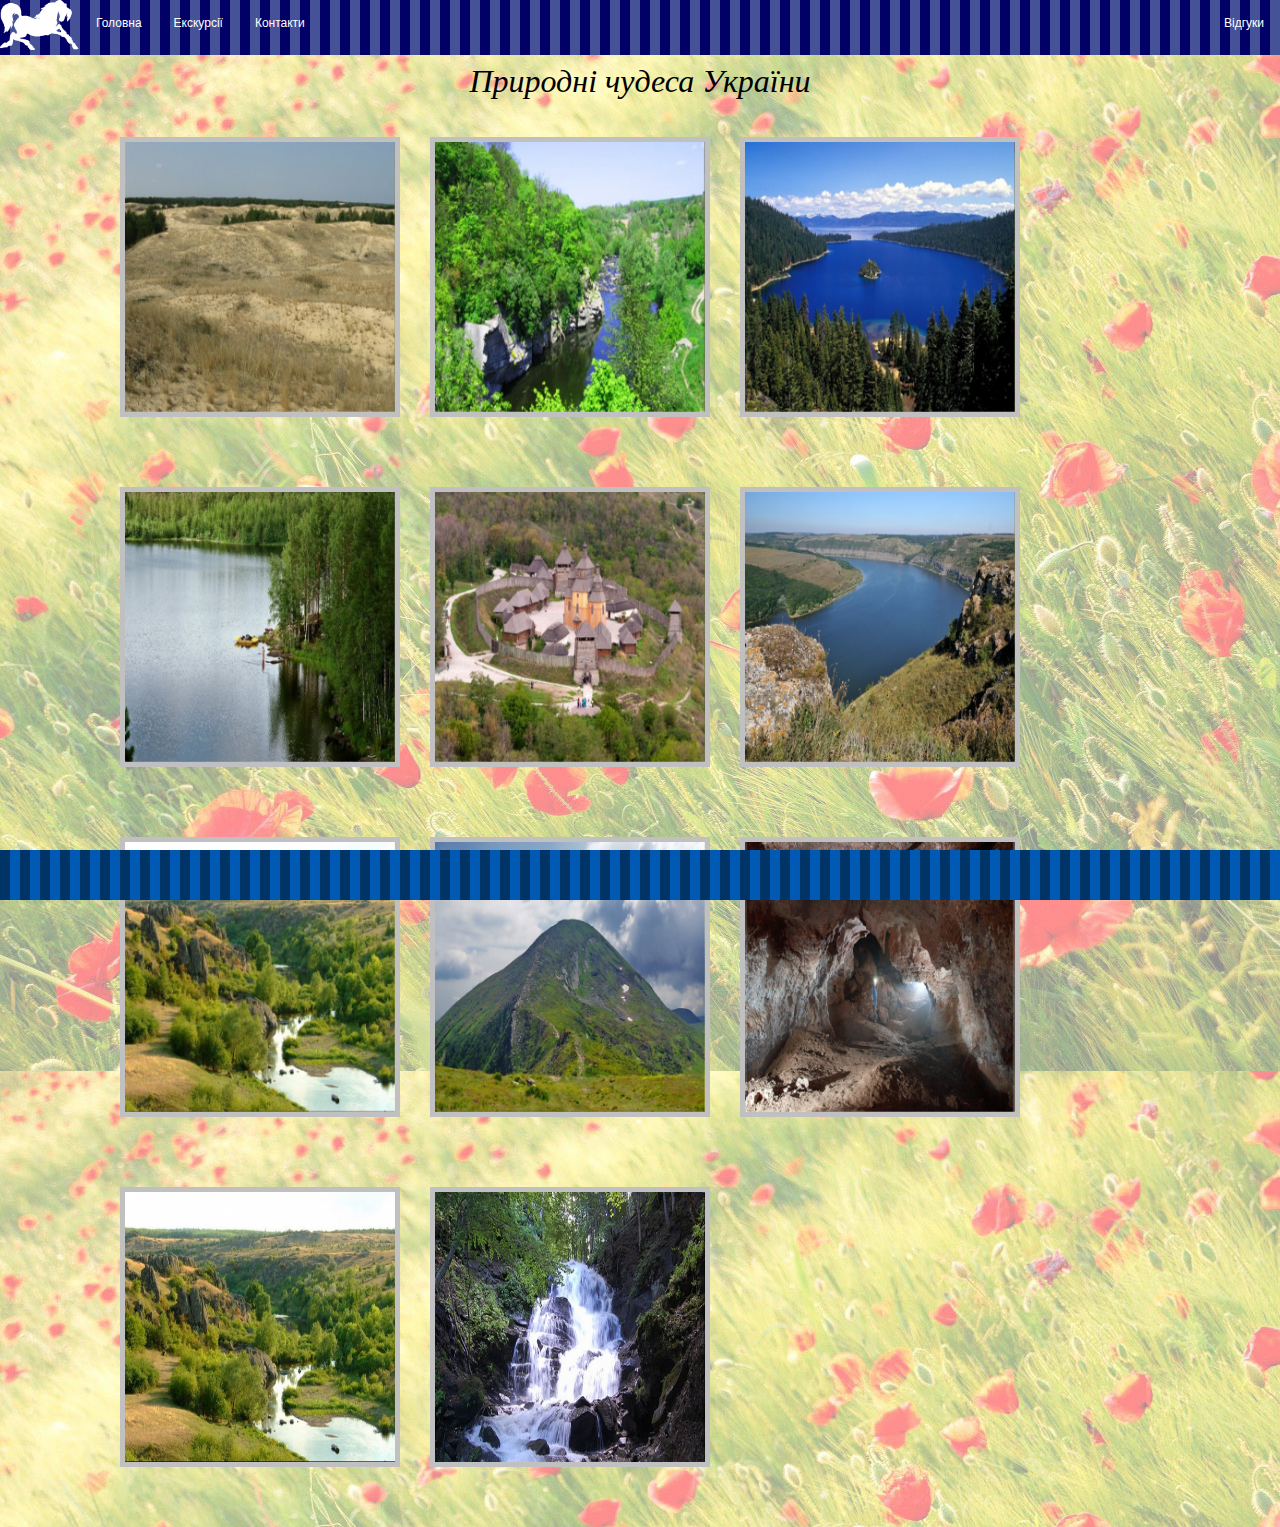
<file: nature.html>
<!DOCTYPE html>
	<html lang="uk">
	<head>
		<meta charset="UTF-8">
		<meta name="viewport" content="width=device-width, initial-scale=1.0"/>
		<title>Цікаві місця України</title>
		<link rel="stylesheet" href="css/index-1.css">
		<link rel="stylesheet" href="css/main.css">
	</head>
	<body>
	<header>
	<ul class="topnav">
		<li><img src="img/logo2.png" alt="logo" style="width: 80px;height: 50px;"/></li>
		<li><a href="index.html">Головна</a></li>
		<li><a href="#news">Екскурсії</a></li>
		<li><a href="#contact">Контакти</a></li>
		<li class="right"><a href="blog.html">Відгуки</a></li>
	</ul>
	</header>
	<main>
	<h1>Природні чудеса України</h1>
	
		<div id="transform">
		<div class="container trans">
			<div class="card1">
				<div class="face front">
					<img src="img/oleshkivki-pisku.jpg" alt="oleshkivki-pisku" style="width: 270px;height: 270px;"/>
				</div>
				<div class="face back">
					<h2><b>Олешківські піски</b></h2>
					<p>Резиденція митрополитів Буковини і Далмації — це архітектурний комплекс — перлина Чернівців і вершина творчості відомого чеського архітектора і вченого Йозефа Главки. Він спроектував нетрадиційний комплекс споруд у дусі еклектики з переважанням елементів візантійського та романського стилів. Побудований на місці старого єпископського будинку в 1864-1882 рр. Сьогодні тут розташований Чернівецький національний університет імені Юрія Федьковича. 28 червня 2011 було прийнято офіційне рішення про внесення Резиденції до списку Всесвітньої культурної спадщини ЮНЕСКО.</p>
				</div>
			</div>
		</div>
		<div class="container trans">
			<div class="card2">
				<div class="face front">
					<img src="img/kajon-granit.jpg" alt="kajon-granit" style="width: 270px;height: 270px;"/>
				</div>
				<div class="face back">
					<h2><b>Гранітний каньйон на річці Гірський Тікич</b></h2>
					<p>Мальовничий гранітний каньйон на річці Гірський Тікич біля села Буки (кордон Черкаської та Вінницької областей) по праву вважається одним з природних чудес України. Річка Гірський Тікич тече у протерозойських гранітах, вік яких оцінюється в 2 млрд років, і утворює оригінальний, глибокий (до 20 м) і вузький (місцями 20-40 м) каньйон. Перед входом в Букській каньйон води Гірського Тікича стрімко скочуються з брили граніту, тим самим створюючи гучний водоспад Вир.</p>
				</div>
			</div>
		</div>
		<div class="container trans">
			<div class="card3">
				<div class="face front">
					<img src="img/sunevyr.jpg" alt="sunevyr"  style="width: 270px;height: 270px;"/>
				</div>
				<div class="face back">
					<h2><b>Озеро Синевир</b></h2>
					<p>Високогірне льодовикове озеро Синевир розташоване на території Національного природного парку "Синевир". Це найбільше і красиве озеро в Карпатах. Розмір озера змінюється в залежності від кількості опадів. Середня площа - 4-5 га, глибина - 8-10 метрів. Найглибша точка - 22 м. Вода дуже чиста, здається яскраво- блакитною. Водиться форель озерна, райдужна та струмкова, однак риболовля заборонена. На території НПП "Синевир" діє центр реабілітації бурих ведмедів.</p>
				</div>
			</div>
		</div>
		<div class="container trans">
			<div class="card4">
				<div class="face front">
					<img src="img/svitjaz.jpg" alt="svitjaz" style="width: 270px;height: 270px;"/>
				</div>
				<div class="face back">
					<h2><b>Озеро Світязь і Шацькі озера</b></h2>
					<p>В межиріччі Прип'яті і Західного Бугу на Волині, серед лісових масивів, розташувалася група з понад 30 озер. Найбільше з них – Світязь – через кришталево чисту воду і значну глибину часто називають українським Байкалом. В теплу пору року вода біля берегів озера добре прогрівається, що робить популярним цю місцевість серед відпочиваючих. Шацькі озера розташовані серед лісових масивів, в яких побудовано велику кількість баз і таборів відпочинку. Для охорони рідкісних природних комплексів у районі Шацьких озер в 1983 році створений Шацький природний національний парк площею 32 500 га.</p>
				</div>
			</div>
		</div>		
		<div class="container trans">
			<div class="card5">
				<div class="face front">
					<img src="img/xortucja.jpg" alt="xortucja" style="width: 270px;height: 270px;"/>
				</div>
				<div class="face back">
					<h2><b>Острів Хортиця в Запоріжжі</b></h2>
					<p>Це справді унікальне місце – "острів свободи", колиска українського козацтва. Тут стояла легендарна Січ. Національний заповідник Хортиця - це не просто найбільший острів на Дніпрі, але і унікальний природний та історичний комплекс. Природа острова вражає своєю красою. На порівняно невеликій його площі (довжина Хортиці становить 12 км, а ширина — в середньому 2,5 км) є свої степи, луки, дубові та хвойні ліси. Завдяки особливим мікрокліматичним умовам, які виникли через велику кількість сонця, прісної води і сухого повітря, флора острова істотно відрізняється від материкової.</p>
				</div>
			</div>
		</div>
		<div class="container trans">
			<div class="card6">
				<div class="face front">
					<img src="img/dnistrovskuu-kanjon.jpg" alt="dnistrovskuu-kanjon" style="width: 270px;height: 270px;"/>
				</div>
				<div class="face back">
					<h2><b>Дністровський каньйон</b></h2>
					<p>Утворений цей каньйон в результаті вимивання Дністром гірської породи Подільської височини. Він розташований на межі Івано-Франківської, Тернопільської, Чернівецької та Хмельницької областей. Це найбільший в Україні і один з найбільших в Європі каньйон. Він являє собою долину, чиї стрімкі береги сягають від 100 до 250 метрів над водою. Крім того, на території Дністровського каньйону знаходиться близько 100 пам'яток живої і неживої природи світового значення. Тут збереглися унікальні еталони відслонень гірських порід. Також, на території Дністровського району знаходиться 26 населених пунктів, де була досліджена трипільська культура.</p>
				</div>
			</div>
		</div>
		<div class="container trans">
			<div class="card7">
				<div class="face front">
					<img src="img/skeli-pobyggja.jpg" alt="skeli-pobyggja" style="width: 270px;height: 270px;"/>
				</div>
				<div class="face back">
					<h2><b>Гранітні скелі Побужжя</b></h2>
					<p>Одна з найдавніших ділянок суші Євразії, яка не поринала в морські глибини вже впродовж 60 мільйонів років, знаходиться в межах Північно-Західній частини Миколаївської області. Тут було виявлено 86 представників флори і фауни, яких занесли до Червоної книги України та Європейського Червоного списку. Крім того, величні гранітні скелі подекуди сягають до 50 метрів у висоту і прекрасно підходять для тренувань альпіністів. Прямовисні скелі каньйону давно вважаються улюбленим місцем змагань спортсменів-скелелазів.</p>
				</div>
			</div>
		</div>
		<div class="container trans">
			<div class="card8">
				<div class="face front">
					<img src="img/goverla.jpg" alt="goverla" style="width: 270px;height: 270px;"/>
				</div>
				<div class="face back">
					<h2><b>Говерла і Чорногірський хребет</b></h2>
					<p>Говерла є найвищою горою і найвищою точкою на території України, її висота становить 2061 метр. Гора розташована на хребті Чорногора в Карпатах, на межі Закарпатської та Івано-Франківської областей, в 17 кілометрах від кордону з Румунією. Вершина Говерли більшу частину часу в снігу, причому дуже часто він лежить там навіть посеред літа. Вершина Говерли являє собою невеликий плаский майданчик, який дає можливість оглянути і помилуватися навколишніми панорамами Карпат в радіусі 360°. З вершини прекрасно видно увесь Чорногорський хребет, що простирається звідси на південний схід, можна побачити всі основні хребти Українських Карпат і гори Марамурешу в Румунії.</p>
				</div>
			</div>
		</div>
		<div class="container trans">
			<div class="card9">
				<div class="face front">
					<img src="img/optum-pechera.jpg" alt="optum-pechera" style="width: 270px;height: 270px;"/>
				</div>
				<div class="face back">
					<h2><b>Оптимістична печера</b></h2>
					<p>Це найдовша в світі гіпсова печера. Розташована вона поблизу села Королівка, що на Тернопільщині. Утворилася Оптимістична печера внаслідок розчинення підземними водами гіпсів неогенового віку чотирнадцять мільйонів років тому. Найбільшим скарбом печери вважаються вторинні мінеральні утворення, які протягом десятків тисяч років росли тут у підземних порожнинах. Це, насамперед гіпсові кристали різної форми і кольору. Тут, у найбільш низьких ділянках лабіринту печери можна зустріти підземні озера, які нагадують дзеркала з води. Цікаво, що температура повітря в Оптимістичній печері протягом року постійна і коливається від 9,5 – 10,5 градусів і не залежить від температури повітря на поверхні.</p>
				</div>
			</div>
		</div>
		<div class="container trans">
			<div class="card10">
				<div class="face front">
					<img src="img/skeli-pobyggja.jpg" alt="skeli-pobyggja" style="width: 270px;height: 270px;"/>
				</div>
				<div class="face back">
					<h2><b>Урицькі скелі</b></h2>
					<p>Пам'ятник природи та археології національного значення, який не має аналогів у Європі, розташований поблизу села Урич на Львівщині, на лівому схилі долини ставка Уричанка. Тут, у лісі, височать величні обривисті скелі, висота яких досягає 50 метрів. Урицькі скелі входять в історико-ландшафтний комплекс "Тустань" в складі національного природного парку "Сколівські Бескиди" і включають в себе сім груп скель: Камінь, Гострий Камінь, Мала Скеля, Жолоб, Гулька, Хрест і одна безіменна скеля.</p>
				</div>
			</div>
		</div>
		<div class="container trans">
			<div class="card11">
				<div class="face front">
					<img src="img/vodospad-shupit.jpg" alt="vodospad-shupit" style="width: 270px;height: 270px;"/>
				</div>
				<div class="face back">
					<h2><b>Водоспад Шипіт</b></h2>
					<p>Мальовничий водоспад розташований у глибокій ущелині річки Пилипець на північних схилах гірського масиву полонини "Боржава" Карпатського регіону. Це один з найкрасивіших водоспадів України, куди щороку приїжджають десятки тисяч туристів, щоб помилуватися ним. Струмені води водоспаду зриваються з 14-метрової висоти декількома каскадами і розсіюються хмарою крапель. З початку дев'яностих років, щорічно сюди приїжджають хіпі та представники інших субкультур України та з-за кордону на неформальний липневий фестиваль, який завершується святом Івана Купала.</p>
				</div>
			</div>
		</div>
	</div>


	</main>	
	<footer class="footer">
			<!-- <strong>yuriy_k</strong> -->
	</footer>
	</body>
	</html>
</file>
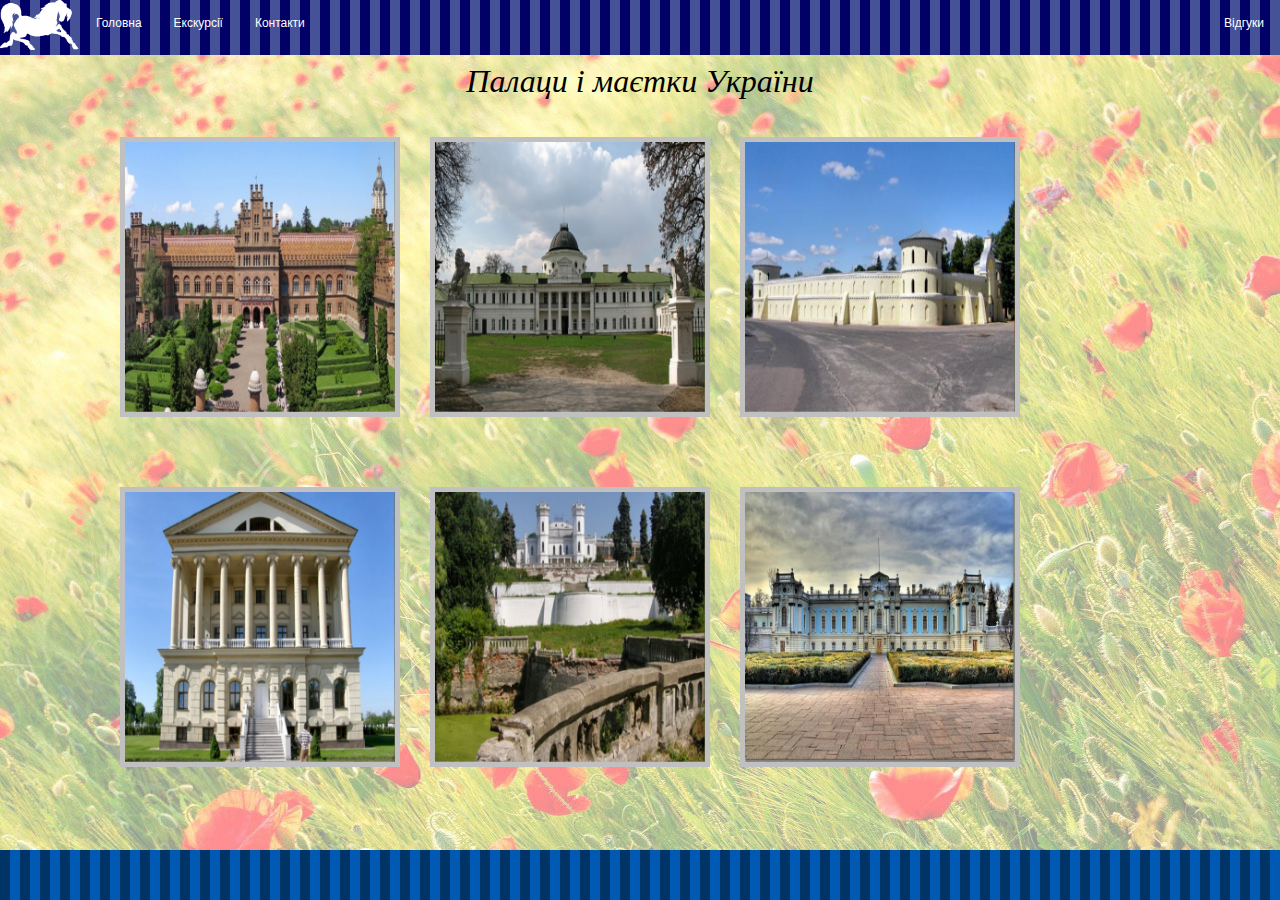
<file: palace.html>
<!DOCTYPE html>
	<html lang="uk">
	<head>
		<meta charset="UTF-8">
		<meta name="viewport" content="width=device-width, initial-scale=1.0"/>
		<title>Цікаві місця України</title>
		<link rel="stylesheet" href="css/index-1.css">
		<link rel="stylesheet" href="css/main.css">
	</head>
	<body>
	<header>
	<ul class="topnav">
		<li><img src="img/logo2.png" alt="logo" style="width: 80px;height: 50px;"/></li>
		<li><a href="index.html">Головна</a></li>
		<li><a href="ekscurs.html">Екскурсії</a></li>
		<li><a href="contact.html">Контакти</a></li>
		<li class="right"><a href="blog.html">Відгуки</a></li>
	</ul>
	</header>
	<main>
	<h1>Палаци і маєтки України</h1>
	
		<div id="transform">
		<div class="container trans">
			<div class="card1">
				<div class="face front">
					<img src="img/palace-bykov.jpg" alt="palace-bykov" style="width: 270px;height: 270px;"/>
				</div>
				<div class="face back">
					<h2><b>Резиденція митрополитів Буковини і Далмації</b></h2>
					<p>Резиденція митрополитів Буковини і Далмації — це архітектурний комплекс — перлина Чернівців і вершина творчості відомого чеського архітектора і вченого Йозефа Главки. Він спроектував нетрадиційний комплекс споруд у дусі еклектики з переважанням елементів візантійського та романського стилів. Побудований на місці старого єпископського будинку в 1864-1882 рр. Сьогодні тут розташований Чернівецький національний університет імені Юрія Федьковича. 28 червня 2011 було прийнято офіційне рішення про внесення Резиденції до списку Всесвітньої культурної спадщини ЮНЕСКО.</p>
				</div>
			</div>
		</div>
		<div class="container trans">
			<div class="card2">
				<div class="face front">
					<img src="img/palace-kachaniv.jpg" alt="palace-kachaniv" style="width: 270px;height: 270px;"/>
				</div>
				<div class="face back">
					<h2><b>Палац Качанівка</b></h2>
					<p>Палац Качанівка знаходиться в 170 кілометрах від Києва. Це єдиний в Україні маєток, який уцілів у комплексі, незважаючи на війни і революції. Палац перебудований на замовлення родини меценатів Тарновських. Він знаходиться на схилі, який із двох боків омивають мальовничі ставки. Тут Михайло Глінка писав оперу "Руслан і Людмила", а Микола Гоголь вперше на публіці прочитав повість "Тарас Бульба".</p>
				</div>
			</div>
		</div>
		<div class="container trans">
			<div class="card3">
				<div class="face front">
					<img src="img/saduba-golic.jpg" alt="saduba-golic"  style="width: 270px;height: 270px;"/>
				</div>
				<div class="face back">
					<h2><b>Садиба Голіциних</b></h2>
					<p>Садиба Голіциних знаходиться в Тростянці Сумської області. Головною прикрасою і пам'яткою є Круглий двір Тростянця. Зовні Круглий двір – це висока стіна з чотирма баштами і в'їзними воротами. Всередині він має відкритий простір, навколо якого розташовані трибуни. Садибу побудували в 1749 році пани Надаржинські, тодішні власники міста. Тут проводилися циркові шоу і кінні спектаклі.</p>
				</div>
			</div>
		</div>
		<div class="container trans">
			<div class="card4">
				<div class="face front">
					<img src="img/palace-rozymov.jpg" alt="palace-rozymov" style="width: 270px;height: 270px;"/>
				</div>
				<div class="face back">
					<h2><b>Палац Розумовських</b></h2>
					<p>Палац Розумовських в Батурині, гетьманський палац – велична споруда, яка будувалася у 1799-1803 рр. за проектом видатного шотландського архітектора Чарльза Камерона. Правда, в ті роки Розумовський вже гетьманом не був, тому палац будувався як графська резиденція. Палац збудували в стилі палладианізма. Це не єдина подібна споруда в Україні. В основі цього стилю лежить суворе дотримання симетрії, облік і запозичення принципів класичної храмової архітектури античного періоду.</p>
				</div>
			</div>
		</div>		
		<div class="container trans">
			<div class="card5">
				<div class="face front">
					<img src="img/palace-keninga.jpg" alt="palace-keninga" style="width: 270px;height: 270px;"/>
				</div>
				<div class="face back">
					<h2><b>Палац Кеніга</b></h2>
					<p>Палац Кеніга у Шарівці Харківської області з'явився в початку 19 століття як маєток Ольховських. Свого розквіту він досяг в кінці 19 і початку 20 століть, перебуваючи у власності чергового цукрового магната – Леопольда Кеніга. Кеніг значно розширив будівлю садиби, перетворивши її на справжній палац з баштами і парадними сходами. Сходи трьома терасами спускалися до фонтану і басейну з містком. Велика увага також приділялася парку, оранжереям для тропічних рослин і другорядним приміщенням для робітників. Зараз цей архітектурний комплекс знаходиться в стані напівруїни.</p>
				</div>
			</div>
		</div>
		<div class="container trans">
			<div class="card6">
				<div class="face front">
					<img src="img/palace-mariin.jpg" alt="palace-mariin" style="width: 270px;height: 270px;"/>
				</div>
				<div class="face back">
					<h2><b>Маріїнський палац</b></h2>
					<p>Маріїнський палац у Києві збудовано в 1744 році на замовлення імператриці Єлизавети за проектом архітектора Бартоломео Растреллі. Маріїнський палац – яскравий приклад стилю бароко: виразні об'єми, багата пластика фасадів. Під керівництвом учня Растреллі – російського зодчого Івана Мічуріна будівництво палацу остаточно було завершено у 1752 році. Впродовж своєї історії Маріїнський палац неодноразово реконструювався. До недавнього часу історична споруда Маріїнського палацу представляла Україну як державна резиденція (Президентський палац). Тут проводилися офіційні прийоми та саміти, церемонії вручення нагород, вірчих грамот Послами іноземних держав, зустрічі іноземних делегацій на вищому рівні. В даний час палац на реставрації.</p>
				</div>
			</div>
		</div>
	</div>


	</main>	
	<footer class="footer">
			<!-- <strong>yuriy_k</strong> -->
	</footer>
	</body>
	</html>
</file>
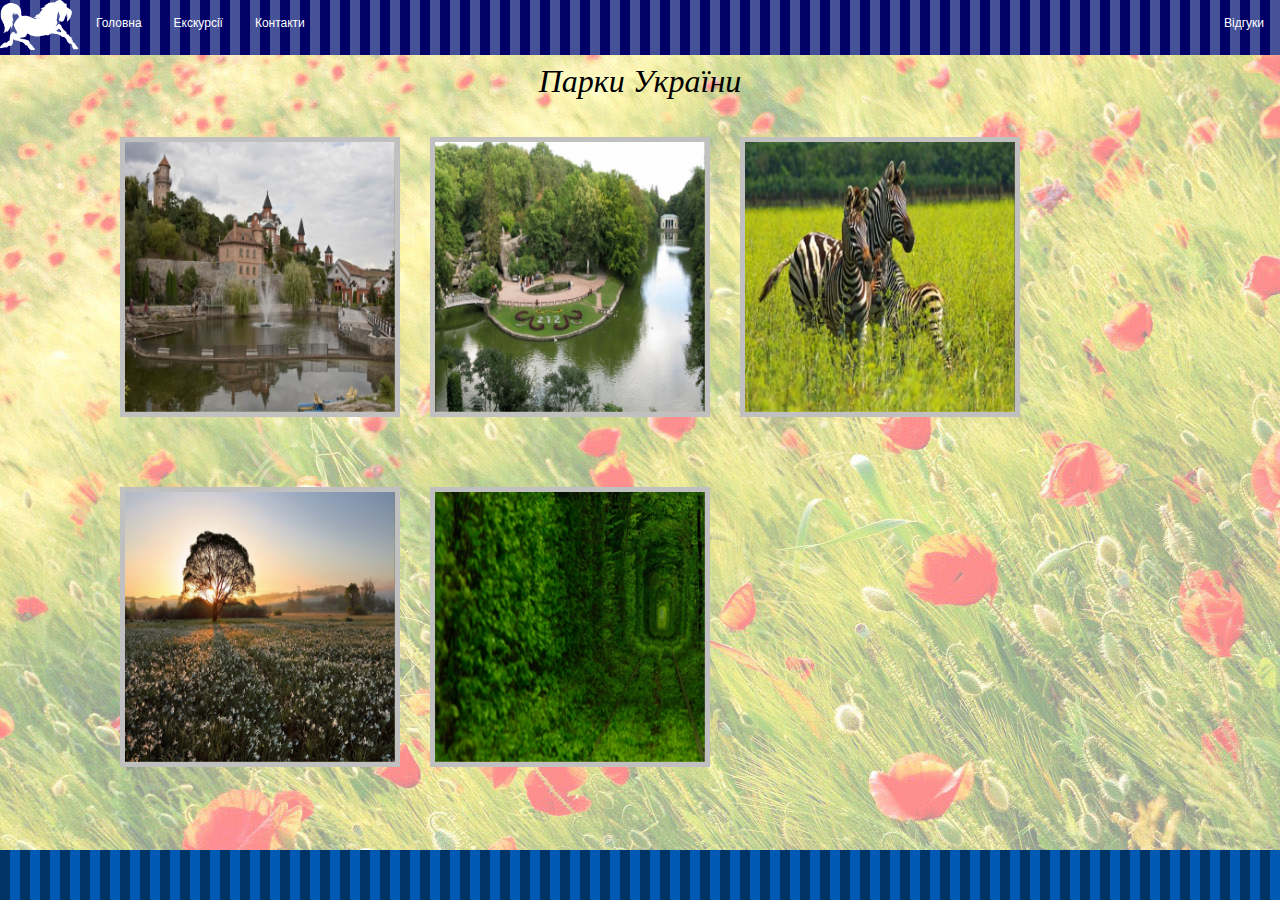
<file: park.html>
<!DOCTYPE html>
	<html lang="uk">
	<head>
		<meta charset="UTF-8">
		<meta name="viewport" content="width=device-width, initial-scale=1.0"/>
		<title>Цікаві місця України</title>
		<link rel="stylesheet" href="css/index.css">
		<link rel="stylesheet" href="css/main.css">
	</head>
	<body>
	<header>
	<ul class="topnav">
		<li><img src="img/logo2.png" alt="logo" style="width: 80px;height: 50px;"/></li>
		<li><a href="index.html">Головна</a></li>
		<li><a href="ekscurs.html">Екскурсії</a></li>
		<li><a href="contact.html">Контакти</a></li>
		<li class="right"><a href="blog.html">Відгуки</a></li>
	</ul>
	</header>
	<main>
	<h1>Парки України</h1>
	
		<div id="transform">
		<div class="container trans">
			<div class="card1">
				<div class="face front">
					<img src="img/park-in-bykax.jpg" alt="park-in-bykax" style="width: 270px;height: 270px;"/>
				</div>
				<div class="face back">
					<h2><b>Ландшафтний парк в Буках</b></h2>
					<p>Парк закладений на берегах р. Раставиця в 1996 р. на кошти сквирського підприємця В. Суслова в селі Буки Київської області. За його ініціативою було розчищено засмічене русло річки, відновлена гребля, реконструйовано і переобладнано під міні-ГЕС старовинний водяний млин. Мальовничі пороги і скелясті береги Роставиці були перетворені в ландшафтний парк з великою кількістю містків, альтанок і різноманітних скульптур. В ландшафт вдало вписані будівлі садиби родини Суслових: житловий будинок з сімейною каплицею, "вартова башта", мисливський будиночок, столярний цех та ін. В міні-зоопарку можна побачити левів, ведмедів, оленів, поні, павичів.</p>
				</div>
			</div>
		</div>
		<div class="container trans">
			<div class="card2">
				<div class="face front">
					<img src="img/park-sofiivka.jpg" alt="park-sofiivka" style="width: 270px;height: 270px;"/>
				</div>
				<div class="face back">
					<h2><b>Національний дендрологічний парк Софіївка</b></h2>
					<p>Софіївка - одне з найкрасивіших рукотворних чудес України, пам'ятник світового садово-паркового мистецтва кінця XVIII століття. Щорічно парк, що займає близько 180 га, відвідують понад 500 тисяч осіб. Софіївка заснована в 1796 році власником міста Умані, польським магнатом Станіславом Потоцьким та названий на честь його дружини Софії Вітт-Потоцької. По руслу річки Кам'янка споруджено ряд штучних басейнів та ставів: Верхній та Нижній, водоспади, шлюзи, каскади, підземна ріка Ахеронт (завдовжки 224 м). Парк прикрашають Левкадська і Тарпейська скелі, гроти, павільйони, альтанки і антична скульптура.</p>
				</div>
			</div>
		</div>
		<div class="container trans">
			<div class="card3">
				<div class="face front">
					<img src="img/askanija.jpg" alt="askanija"  style="width: 270px;height: 270px;"/>
				</div>
				<div class="face back">
					<h2><b>Асканія-Нова</b></h2>
					<p>Асканія-Нова – унікальний біосферний заповідник України. Тут можна насолодитися красою степової природи – у парку росте понад 400 видів квітів і трав (тюльпани, гіацинти, жовтці, іриси, гвоздики, ромашки, ковила, полин і т. д.), 150 видів чагарників і дерев (кримська сосна, ялівець, колоновидний і пірамідальний дуб тощо). Фауну Асканії-Нови представляють зебри, африканські та індійські антилопи, південноамериканські верблюди, олені, американські бізони, лами, шотландські поні, коні Пржевальського (тарпани), сайгаки і т. д. На території заповідника гніздяться білі і чорні лебеді, лебеді-кликуни, журавлі, куріпки, жайворонки, дрохви, фламінго, всього більше 60 різних видів.</p>
				</div>
			</div>
		</div>
		<div class="container trans">
			<div class="card4">
				<div class="face front">
					<img src="img/doluna-narcusiv.jpg" alt="doluna-narcusiv" style="width: 270px;height: 270px;"/>
				</div>
				<div class="face back">
					<h2><b>Долина нарцисів</b></h2>
					<p>Легендарна Долина нарцисів розкинулась в урочищі Кіреші між р. Тиса і р. Хустець на околиці Хуста. Природа цієї реліктової долини збереглася з Льодовикового періоду. Популяція нарциса вузьколистого тут унікальна тим, що знаходиться не в горах, а на рівнині (180-200 м над рівнем моря). Подібні зарості, але меншої площі, залишилися в небагатьох місцях - Альпах, гірських районах Румунії та деяких Балканських країн. Масове цвітіння Долини нарцисів зазвичай починається в першій половині травня, триває близько двох тижнів (точна дата залежить від погоди). Земля покривається білим квітковим килимом незвичайної краси, подивитися на який приїжджають тисячі туристів.</p>
				</div>
			</div>
		</div>		
		<div class="container trans">
			<div class="card5">
				<div class="face front">
					<img src="img/tynel-kohannja.jpg" alt="tynel-kohannja" style="width: 270px;height: 270px;"/>
				</div>
				<div class="face back">
					<h2><b>Тунель кохання</b></h2>
					<p>Це романтичне місце Волині, яке вважається ботанічним феноменом і перебуває вздовж залізничного шляху між селищами Клевань та Оржів. Утворений був тунель заростями дерев і кущів, які щільно сплелися між собою в арочну форму.</p>
				</div>
			</div>
		</div>
	</div>
	</main>	
	<footer class="footer">
			<!-- <strong>yuriy_k</strong> -->
	</footer>
	</body>
	</html>
</file>
<file: css/index.css>
html, body, div, span, object, iframe,
h1, h2, h3, h4, h5, h6, p, blockquote, pre,
a, abbr,  address,  cite, code,
del, dfn, em, img, ins, kbd, q, s, samp,
small,  strong, sub, sup,  var,
b, u, i, 
dl, dt, dd, ol, ul, li,
form, label, legend,
table, caption, tbody, tfoot, thead, tr, th, td,
article, aside, canvas, details, embed,
figure, figcaption, footer, header,
menu, nav, output, ruby, section, summary,
time, mark, audio, video {
	margin: 0;
	padding: 0;
	border: 0;
	font-size: 100%;
	font: inherit;
	vertical-align: baseline;
}
article, aside, details, figcaption, figure,
footer, header,  menu, nav, section {
	display: block;
}
body {
	line-height: 1;
}
ol, ul {
	list-style: none;
}

body {
	font: 12px/18px Arial, sans-serif;
}
.header {
	height: 150px;
	background: 0000ff;
	overflow:auto,hidden;
	
}
#transform {
	max-width: 1100px; /*position: relative;*/ 
	margin: 20px auto; 
	/*display: flex;*/
/*	flex-direction: row;*/
	padding-bottom: 60px;
}
.card1,  .card2, .card3, .card4, .card5,  .card6, .card7, .card8, .card9,  .card10, .card11, .card12{
	width: 270px; height: 270px;
	border: 5px solid #c0c0c0;
	bottom:0px;
	left:0px;
	margin:0 auto;
	-webkit-transform-style: preserve-3d;
	-webkit-transition: 0.5s;
	
}
.container {
	width: 270px; height: 270px; margin: 10px; margin-left: 30px;
	-webkit-perspective: 1400px;
	float: left;
	padding-bottom: 60px;
	}
.container:hover .card1 {
		-webkit-transform: rotateY(180deg);				
}
.container:hover .card2 {
		-webkit-transform: rotateY(180deg);				
}
.container:hover .card3 {
		-webkit-transform: rotateY(180deg);				
}
.container:hover .card4 {
		-webkit-transform: rotateY(180deg);				
}
.container:hover .card5 {
		-webkit-transform: rotateY(180deg);				
}
.container:hover .card6 {
		-webkit-transform: rotateY(180deg);				
}
.container:hover .card7 {
		-webkit-transform: rotateY(180deg);				
}
.container:hover .card8 {
		-webkit-transform: rotateY(180deg);				
}
.container:hover .card9 {
		-webkit-transform: rotateY(180deg);				
}
.container:hover .card10 {
		-webkit-transform: rotateY(180deg);				
}
.container:hover .card11 {
		-webkit-transform: rotateY(180deg);				
}
.container:hover .card12 {
		-webkit-transform: rotateY(180deg);				
}

.face {
	width:auto;
	height:270px;
	position: absolute;
	bottom:0px;
	left:0px;
	margin:0;
	color:	#0000ff; 
	-webkit-backface-visibility: hidden;
	
}

.trans .front {
		
	}
	.trans .back {
		width: auto; height: 270px; padding: 0px;
		-webkit-transform: rotateY(180deg);
		background: #a3a3a3 /* url(texture.png) */; 
	}
.trans .back h2 {
			/* width:110px; height:0px; */ margin: 5px auto 5px auto;
			/* background: url(megatron-title.png); */ color: black; font-size: 18px;
		}
		/* .megatron img {
			float: right;
		} */
		.trans p {
			float: left; /* width: 185px; */ margin: 5px 5px 20px 5px;
			font-size: 11px; line-height: 13px; color: black;
			font-family: serif;
		}

.content {
	overflow:auto;
}

.footer {
	height: 50px;
	text-align: center;
	font-size: 16px;
	/*background:#096e98;*/
  	position: fixed;
    left: 0; bottom: 0;
    width: 100%;
     background: repeating-linear-gradient(
		to right,
		#003366,
		#003366 10px,
		#0059b3 10px,
		#0059b3 20px
		);
     animation-name: fot;
    animation-duration: 4s;
    animation-iteration-count: infinite;
}


iframe.maps{
	text-align: center;
	padding: 10px;
	padding-bottom: 60px;
}

@-webkit-keyframes fot{

 	 	0%   {background: repeating-linear-gradient(
		to right,
		#003366,
		#003366 10px,
		#0059b3 10px,
		#0059b3 20px
		);}
    25%  {background: repeating-linear-gradient(
		to left,
		#003366,
		#003366 15px,
		#0059b3 15px,
		#0059b3 25px	);}
    50%  {background: repeating-linear-gradient(
		to right,
		#003366,
		#003366 30px,
		#0059b3 35px,
		#0059b3 35px
		);}
    75%  {background: repeating-linear-gradient(
		to left,
		#003366,
		#003366 15px,
		#0059b3 15px,
		#0059b3 25px
		);}
    100% {background: repeating-linear-gradient(
		to right,
		#003366,
		#003366 10px,
		#0059b3 10px,
		#0059b3 20px
		);}
}
</file>
<file: css/main.css>
ul.topnav {
    list-style-type: none;
    margin: 0;
    padding: 0;
    overflow: hidden;
    background-color: #096e98;
    width: 100%;
    background: repeating-linear-gradient(
		to right,
		#000066,
		#000066 10px,
		#465298 10px,
		#465298 20px
		);
    animation-name: torval;
    animation-duration: 4s;
    animation-iteration-count: infinite;
}
@-webkit-keyframes torval{

 	0%   {background: repeating-linear-gradient(
		to right,
		#003366,
		#003366 10px,
		#0059b3 10px,
		#0059b3 20px
		);}
    25%  {background: repeating-linear-gradient(
		to left,
		#003366,
		#003366 15px,
		#0059b3 15px,
		#0059b3 25px	);}
    50%  {background: repeating-linear-gradient(
		to right,
		#003366,
		#003366 30px,
		#0059b3 35px,
		#0059b3 35px
		);}
    75%  {background: repeating-linear-gradient(
		to left,
		#003366,
		#003366 15px,
		#0059b3 15px,
		#0059b3 25px
		);}
    100% {background: repeating-linear-gradient(
		to right,
		#003366,
		#003366 10px,
		#0059b3 10px,
		#0059b3 20px
		);}
}

ul.topnav li {float: left;}

ul.topnav li a {
    display: block;
    color: white;
    text-align: center;
    padding: 14px 16px;
    text-decoration: none;
}

ul.topnav li a:hover:not(.active) {background-color: #465298; border: 0.5px groove #606dbc; border-radius: 20px; }

ul.topnav li a.active {background-color: /* #4CAF50 */#483D8B;}

ul.topnav li.right {float: right;}

@media screen and (max-width: 600px){
    ul.topnav li.right, 
    ul.topnav li {float: none;}
}


.containerMain {
	width: auto; height: auto; margin: 10px; margin-left: 10px;
	border: 2px solid black;
	display: flex;
	/* -webkit-perspective: 1400px; */
		}
.flex-container{
	display: flex;
	height: auto;
	width: auto;
	
}

h1{
	text-align: center;
	font-size: 32px;
	padding: 10px;
	font-family: Georgia;
	font-style: italic;
	line-height: 32px;
}

div.title{
	margin: 10px;
	padding: 5px;
	width: auto;
	text-indent: 25px;
}

p{
	text-indent: 25px;
	text-align: justify;
}

h2{
	text-align: center;
}
header{
 width: 100%;
}

body{
	background: url(../img/fon1.jpg);

}

main{
	margin-bottom: 50px;
	
}
</file>
<file: css/blog.css>
.blogMain{
	width: 65%;
	margin: 5% auto;
	padding: 10px 35px 10px 20px; 
	background:url(../img/vidgyk1.jpg);
	border: 1px dotted #606dbc;
	border-radius: 20px 5px 20px 5px; 
	box-shadow: 10px 10px black;
	color: white;
	 margin-bottom: 75px; 
}

#golovna{
	text-decoration: none;
	color: white;
	padding: 10px;
	font-size: 16px;
}

#golovna:hover{
	color: black;
	font-size: 22px;
	
}
.send{
	border: 2px ridge black;
	background-color: white;
	color: black;
	border-radius: 5px;
	float: left;
}
.legend{
	font-size: 16px;
	font-family: bold;
}

.send:hover{
	border: 2px ridge black;
	background-color: black;
	color: white;
	border-radius: 5px;

}
#comment_form{
	display: flex;
}

fieldset{
	width: 100%;
	margin: auto;
}

#comment{
	width: 80%;
	margin: auto;

}

#name{
	width: 60%;
	margin: auto;
}
#email{
	width: 60%;
	margin: auto;

}
.zag{
font-size: 24px;
}


.tab-conversation.active>a {
    color: white!important;
}

.nav-tab>a {
    color: white;
}
.dropdown-toggle {
   color: white!important;
}
.disqus-footer__link {
    color: white;    
}

body {
    color: white;
}

.disqus-footer__logo {
    float: none; 
}
</file>
<file: css/cont.css>
/* table{
	 border-collapse: collapse;
	 width: 30%;
	 text-align: center;
}
tr,td,table {
	border: solid;
} */
.cont{
display: flex;
flex-wrap: wrap;
}
h3{
	font-size: 18px;
	font-style: italic;
}
pre{
	font-size: 14px;
	padding-left: 20px;
	padding: 5px; 
}
.div2{
	padding: 10px;
}
span{
	padding: 5px;
}
.div3,.div4{
	border: solid 3px grey;
	height: 80%;
}
td.td{
	margin: 0;
    padding: 0;
    border: 0;
    font-size: 100%;
    font: inherit;
    vertical-align: top;
}
</file>
<file: css/eksk.css>
/* table {
    display: table;
    border-collapse: separate;
    border-spacing: 2px;
    /* border-color: grey; */
    
} */
.block {
    overflow: hidden;
}

.product .product_description {
    color: #000000;
    font: normal 13px Arial;
    padding: 0 15px;
}
.product_description {
    font: normal 12px Arial, Verdana, Sans-Serif;
    color: #000000;
    text-align: justify;
    margin-top: 5px;
    margin-bottom: 5px;
}

table{
	 border-collapse: collapse;
}
tr,td,table {
	border: solid;
}
div.inside{
	/* border-radius: 10px; */
	border: solid 15px #88c647;
}
.golovnuy1{
	/* border-radius: 10px; */
	border: solid 10px green;
	padding: 10px;
	/*height: auto;*/
}
.golovnuy2{
	/* border-radius: 10px; */
	border: solid 10px #2bace3;
	padding: 10px;
}
div.golovnuy3{
	/* border-radius: 10px; */
	border: solid 10px #f6a031;
	padding: 10px;
}
div.golovnuy4{
	/* border-radius: 10px; */
	border: solid 10px green;
	padding: 10px;
}
div.golovnuy5{
	/* border-radius: 10px; */
	border: solid 10px #2bace3;
	padding: 10px;
}
div.golovnuy6{
	/* border-radius: 10px; */
	border: solid 10px #f6a031;
	padding: 10px;
}
div.golovnuy7{
	/* border-radius: 10px; */
	border: solid 10px green;
	padding: 10px;
}
h2.head{
	font-family: bold;
	font-size: 22px;
}
h6.head{
	font-family: bold;
	font-size: 18px;
	padding-left: 40px;
}
main{
	padding-bottom: 50px;
}
div.vartis{
	float: left;
	font-size: 17px;
	color: #000066;
	padding: 5px 15px;

}

h1{
	/*font-size: 25px;*/
	font-style: italic;
}
#forma{
	font-size: 20px;
}

#quantity1,#quantity2, #quantity3{
	width: 9%;
    margin: auto;
    border-radius: 5px;
}

#name1, #name2, #name3{
	width: 60%;
    margin: auto;
}
#phone1, #phone2, #phone3{
	width: 50%;
    margin: auto;
}

#email1, #email2, #email3{
	width: 50%;
    margin: auto;
}

#duration{
	width: 60%;
    margin: auto;
}
#route{
	width: 65%;
    margin: auto;
}
#comments{
	width: 90%;
    margin: auto;
}
</file>
<file: css/index-1.css>
html, body, div, span, object, iframe,
h1, h2, h3, h4, h5, h6, p, blockquote, pre,
a, abbr,  address,  cite, code,
del, dfn, em, img, ins, kbd, q, s, samp,
small,  strong, sub, sup,  var,
b, u, i, 
dl, dt, dd, ol, ul, li,
form, label, legend,
table, caption, tbody, tfoot, thead, tr, th, td,
article, aside, canvas, details, embed,
figure, figcaption, footer, header,
menu, nav, output, ruby, section, summary,
time, mark, audio, video {
	margin: 0;
	padding: 0;
	border: 0;
	font-size: 100%;
	font: inherit;
	vertical-align: baseline;
}
article, aside, details, figcaption, figure,
footer, header,  menu, nav, section {
	display: block;
}
body {
	line-height: 1;
}
ol, ul {
	list-style: none;
}

body {
	font: 12px/18px Arial, sans-serif;
}
.header {
	height: 150px;
	background: 0000ff;
	overflow:auto,hidden;
	
}
#transform {
	max-width: 1100px; /* position: relative; */
	margin: 20px auto; 
	padding-bottom: 60px;
}
.card1,  .card2, .card3, .card4, .card5,  .card6, .card7, .card8, .card9,  .card10, .card11, .card12{
	width: 270px; height: 270px;
	border: 5px solid #c0c0c0;
	bottom:0px;
	left:0px;
	margin:0 auto;
	-webkit-transform-style: preserve-3d;
	-webkit-transition: 0.5s;
	
}
.container {
	width: 270px; height: 270px; margin: 10px; margin-left: 30px;
	-webkit-perspective: 1400px;
	float: left;
	padding-bottom: 60px;
	}
.container:hover .card1 {
		-webkit-transform: rotateX(180deg);				
}
.container:hover .card2 {
		-webkit-transform: rotateX(180deg);				
}
.container:hover .card3 {
		-webkit-transform: rotateX(180deg);				
}
.container:hover .card4 {
		-webkit-transform: rotateX(180deg);				
}
.container:hover .card5 {
		-webkit-transform: rotateX(180deg);				
}
.container:hover .card6 {
		-webkit-transform: rotateX(180deg);				
}
.container:hover .card7 {
		-webkit-transform: rotateX(180deg);				
}
.container:hover .card8 {
		-webkit-transform: rotateX(180deg);				
}
.container:hover .card9 {
		-webkit-transform: rotateX(180deg);				
}
.container:hover .card10 {
		-webkit-transform: rotateX(180deg);				
}
.container:hover .card11 {
		-webkit-transform: rotateX(180deg);				
}
.container:active .card12 {
		-webkit-transform: rotateX(180deg);				
}

.face {
	width:auto;
	height:270px;
	position: absolute;
	bottom:0px;
	left:0px;
	margin:0;
	color:	#0000ff; 
	-webkit-backface-visibility: hidden;
	
}

.trans .front {
		
	}
	.trans .back {
		width: auto; height: 270px; padding: 0px;
		-webkit-transform: rotateX(180deg);
		background: #a3a3a3 /* url(texture.png) */; 
	}
.trans .back h2 {
			/* width:110px; height:0px; */ margin: 5px auto 20px auto;
			/* background: url(megatron-title.png); */ color: black; font-size: 18px;
		}
		/* .megatron img {
			float: right;
		} */
		.trans p {
			float: left; /* width: 185px; */ margin: 5px 5px 20px 5px;
			font-size: 11px; line-height: 13px; color: black; 
		}

.content {
	overflow:auto;
}

.footer {
	height: 50px;
	/*background:#096e98;*/
  	position: fixed;
    left: 0; bottom: 0;
    width: 100%;
    background: repeating-linear-gradient(
		to right,
		#003366,
		#003366 10px,
		#0059b3 10px,
		#0059b3 20px
		);
     animation-name: fot;
    animation-duration: 4s;
    animation-iteration-count: infinite;
}

@-webkit-keyframes fot{

 	 	0%   {background: repeating-linear-gradient(
		to right,
		#003366,
		#003366 10px,
		#0059b3 10px,
		#0059b3 20px
		);}
    25%  {background: repeating-linear-gradient(
		to left,
		#003366,
		#003366 15px,
		#0059b3 15px,
		#0059b3 25px	);}
    50%  {background: repeating-linear-gradient(
		to right,
		#003366,
		#003366 30px,
		#0059b3 35px,
		#0059b3 35px
		);}
    75%  {background: repeating-linear-gradient(
		to left,
		#003366,
		#003366 15px,
		#0059b3 15px,
		#0059b3 25px
		);}
    100% {background: repeating-linear-gradient(
		to right,
		#003366,
		#003366 10px,
		#0059b3 10px,
		#0059b3 20px
		);}
}
</file>
